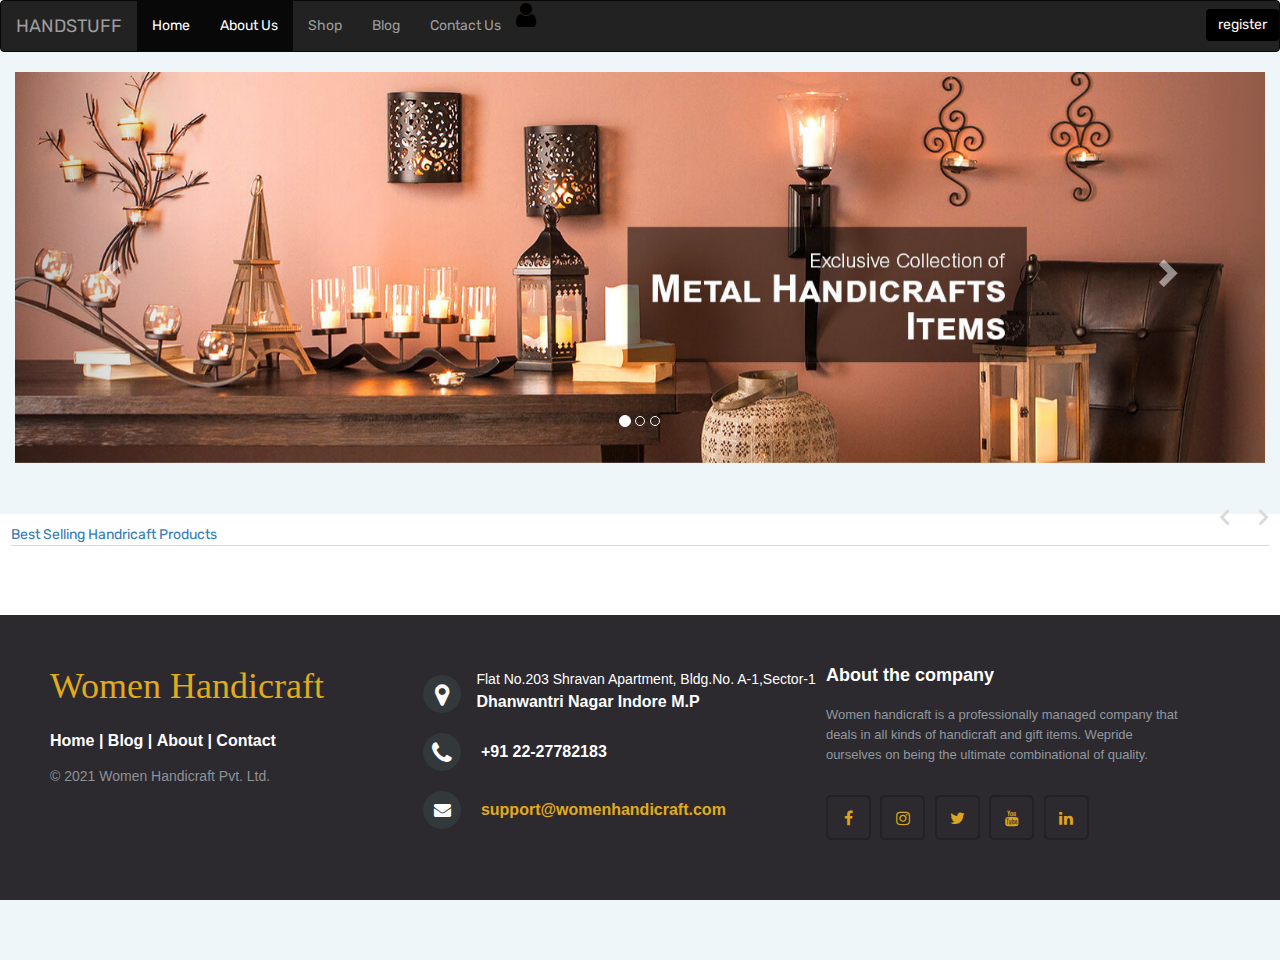
<file: index.html>
<!DOCTYPE html>
<html lang="en">

<head>
  <meta charset="utf-8">
  <title>Woman's Handicraft store</title>
  
  <link rel="stylesheet" href="https://cdnjs.cloudflare.com/ajax/libs/font-awesome/4.7.0/css/font-awesome.min.css">
  <meta charset="utf-8">
  <meta name="viewport" content="width=device-width, initial-scale=1">
   <link rel="stylesheet" href="https://maxcdn.bootstrapcdn.com/bootstrap/3.4.1/css/bootstrap.min.css">
  <script src="https://ajax.googleapis.com/ajax/libs/jquery/3.5.1/jquery.min.js"></script>
  <script src="https://maxcdn.bootstrapcdn.com/bootstrap/3.4.1/js/bootstrap.min.js"></script>
<link rel="stylesheet" href="https://use.fontawesome.com/releases/v5.7.2/css/all.css">
<link rel="stylesheet" href="style.css">
  <link rel="stylesheet" href="style.css">
  <link rel="stylesheet" href="https://cdnjs.cloudflare.com/ajax/libs/font-awesome/4.7.0/css/font-awesome.min.css">
  <link rel="stylesheet" href="https://stackpath.bootstrapcdn.com/font-awesome/4.7.0/css/font-awesome.min.css">



<link rel="stylesheet" href="https://cdnjs.cloudflare.com/ajax/libs/OwlCarousel2/2.3.4/assets/owl.carousel.min.css">
<link rel="stylesheet" href="https://cdnjs.cloudflare.com/ajax/libs/OwlCarousel2/2.3.4/assets/owl.theme.default.css">
<script src="https://cdnjs.cloudflare.com/ajax/libs/jquery/3.2.1/jquery.min.js"></script>
<script src="https://stackpath.bootstrapcdn.com/bootstrap/4.3.1/js/bootstrap.bundle.min.js"></script>
<script src="https://cdnjs.cloudflare.com/ajax/libs/OwlCarousel2/2.2.1/owl.carousel.js"></script> 
<script src="product.js"></script>

  
<nav class="navbar navbar-inverse" style="margin-bottom: -4%;">
    <div class="container-fluid">
      <div class="navbar-header">
        <a class="navbar-brand" href="#">HANDSTUFF</a>
      </div>
      <ul class="nav navbar-nav">
        <li class="active"><a href="#myCarousel">Home</a></li>
        <li class="active"><a target="_blank" href="about2.html">About Us</a></li>
        
        <li><a target="_blank" href="index1.html">Shop</a></li>
        <li><a target="_blank" href="Blog.html">Blog</a></li>
        <li><a target="_blank" href="#footer">Contact Us</a></li>
        
  
      </ul>
      <button class="btn btn-danger navbar-right" style="background-color: black; border-style:none;"><a style="color: seashell;"  href="modal.html">register</a></button>
      <i class="fa fa-user fa-2x"></i>
    </div>
  </nav>
  <marquee width="100%" direction="left" height="15px" behavior="alternative" scrollamount='10'
      style="color:red; font-size: 15px; text-align: center; word-spacing:1.6em; line-height: 1.2;" >
     <b> ******************* Welcome To Our Woman's Handicraft store *******************</b>
    </marquee>
  
<div class="container-fluid">

  <div id="myCarousel" class="carousel slide" data-ride="carousel">
    <ol class="carousel-indicators">
      <li data-target="#myCarousel" data-slide-to="0" class="active"></li>
      <li data-target="#myCarousel" data-slide-to="1"></li>
      <li data-target="#myCarousel" data-slide-to="2"></li>
    </ol>

    <!-- Wrapper for slides -->
    <div class="carousel-inner">
      <div class="item active">
        <img id="#home" src=" handicraft2.jpg" alt="Los Angeles" style="width:100%;">
      </div>

      <div class="item">
        <img src="bg2.jpg" alt="Chicago" style="width: 100%; height:350px">
        <h5 style="position: absolute; top: 1%; right:2%; color: white; word-spacing: 1em;letter-spacing:0.5em; border: 2px solid white; border-radius:5px; height: 30px; font-size: medium; line-height: 1.5; padding-left: 3px; background-color: orange;"><b> Handicraft best items</b></h5>
      </div>
    
      <div class="item">
        <img src="handicraft2.jpg" alt="New york" style="width:100%;">
      </div>



      <div class="item">
        <img src="bg2.jpg" alt="New york" style="width:100%; height: 350px;">
        <h5 style="position: absolute; top: 1%; right:2%; color: white; word-spacing: 1em;letter-spacing:0.5em; border: 2px solid white; border-radius:5px; height: 30px; font-size: medium; line-height: 1.5; padding-left: 3px; background-color: orange;"><b> Handicraft best items</b></h5>
       
      </div>
    </div>



    <!-- Left and right controls -->
    <a class="left carousel-control" href="#myCarousel" data-slide="prev">
      <span class="glyphicon glyphicon-chevron-left"></span>
      <span class="sr-only">Previous</span>
    </a>
    <a class="right carousel-control" href="#myCarousel" data-slide="next">
      <span class="glyphicon glyphicon-chevron-right"></span>
      <span class="sr-only">Next</span>
    </a>
  </div>
</div>

<div class="bbb_viewed">

    <div class="container-fluid">
        <div class="row">
            <div class="col">
                <div class="bbb_main_container">
                    <div class="bbb_viewed_title_container">
                        
                            <li><a href="#">Best Selling  Handricaft Products</a></li>
                        <div class="bbb_viewed_nav_container">
                            <div class="bbb_viewed_nav bbb_viewed_prev"><i class="fas fa-chevron-left"></i></div>
                            <div class="bbb_viewed_nav bbb_viewed_next"><i class="fas fa-chevron-right"></i></div>
                        </div>
                    </div>

                    <div class="bbb_viewed_slider_container">





                        <div class="owl-carousel owl-theme bbb_viewed_slider">
                            <div class="owl-item">
                                <div class="bbb_viewed_item discount d-flex flex-column align-items-center justify-content-center text-center">
                                    <div class="bbb_viewed_image"><img src="craft2.jpeg" height="170px" alt=""></div>
                                    <div class="bbb_viewed_content text-center">
                                        <div id="myCarousel" class="carousel slide" data-ride="carousel" data-interval="700">
                                        <div class="bbb_viewed_price">₹500<span>₹1000</span></div>
                                        <div class="bbb_viewed_name"><a href="index1.html"> Jute Handmade Bag</a></div>
                                    </div>
                                </div>
                                    <ul class="item_marks">
                                        <li class="item_mark item_discount">15%</li>
                                        <li class="item_mark item_new">new</li>
                                    </ul>
                                </div>
                            </div>
                            <div class="owl-item">
                                <div class="bbb_viewed_item d-flex flex-column align-items-center justify-content-center text-center">

<div id="myCarousel" class="carousel slide" data-ride="carousel" data-interval="2500">


                                    <div class="bbb_viewed_image"><img src="downl.jpg" alt=""></div>
                                    <div class="bbb_viewed_content text-center">

                                        <div class="bbb_viewed_price">₹1500</div>
                                        <div class="bbb_viewed_name"><a href="index2.html">Home Decoration Item</a></div>
                                    </div>
                                    <ul class="item_marks">
                                        <li class="item_mark item_discount">5%</li>
                                        <li class="item_mark item_new">new</li>
                                    </ul>
                                </div>
                            </div>
                        </div>
                            <div class="owl-item">
                                <div class="bbb_viewed_item d-flex flex-column align-items-center justify-content-center text-center">
                                    <div class="bbb_viewed_image"><img src="aksdjfg.jpg">
                                        <div class="bbb_viewed_price">₹2000</div>
                                        <div class="bbb_viewed_name"><a href="index3.html">Colorfull wall scenery</a></div>
                                    </div>
                                    <ul class="item_marks">
                                        <li class="item_mark item_discount">10%</li>
                                        <li class="item_mark item_new">new</li>
                                    </ul>
                                </div>
                            </div>
                        
                            <div class="owl-item">
                                <div class="bbb_viewed_item discount d-flex flex-column align-items-center justify-content-center text-center">
                                    <div class="bbb_viewed_image"><img src="colourful-crystal-soil.jpeg" alt=""></div>
                                    <div class="bbb_viewed_content text-center">
                                        <div class="bbb_viewed_price">₹1500<span>₹2000</span></div>
                                        <div class="bbb_viewed_name"><a href="index4.html">Soil Decoration Item</a></div>
                                    </div>
                                    <ul class="item_marks">
                                        <li class="item_mark item_discount">20%</li>
                                        <li class="item_mark item_new">new</li>
                                    </ul>
                                </div>
                            </div>
                            <div class="owl-item">
                                <div class="bbb_viewed_item d-flex flex-column align-items-center justify-content-center text-center">
                                    <div class="bbb_viewed_image"><img src="wicker-basket-handcraft-de.jpg" alt=""></div>
                                    <div class="bbb_viewed_content text-center">
                                        <div class="bbb_viewed_price">₹600</div>
                                        <div class="bbb_viewed_name"><a href="index5.html">bamboo basket</a></div>
                                    </div>
                                    <ul class="item_marks">
                                        <li class="item_mark item_discount">25%</li>
                                        <li class="item_mark item_new">new</li>
                                    </ul>
                                </div>
                            </div>
                        </div>
                    </div>
                </div>
            </div>
        </div>
    </div>
</div>

  </br></br>
  <footer class="footer-distributed">

    <div  id='footer' class="footer-left">
  
        <h3><span>Women Handicraft</span></h3>

        <p class="footer-links">
            <a href="C:\MainProject\Womans_HandiCraft\index.html">Home</a>
            |
            <a href="C:\MainProject\Womans_HandiCraft\css\Blog.html">Blog</a>
            |
            <a href="#">About</a>
            |
            <a href="C:\MainProject\Womans_HandiCraft\html\Contact.html">Contact</a>
        </p>

        <p class="footer-company-name">© 2021 Women Handicraft Pvt. Ltd.</p>
    </div>

    <div class="footer-center">
        <div style="display: inline-flex;">
            <i  class="fa fa-map-marker"></i>
              <p><span>Flat No.203 Shravan Apartment,
                 Bldg.No. A-1,Sector-1</span>
                Dhanwantri Nagar Indore M.P</p>
        </div>

        <div>
            <i class="fa fa-phone"></i>
            <p>+91 22-27782183</p>
        </div>
        <div>
            <i class="fa fa-envelope"></i>
            <p><a href="mailto:support@womenhandicraft.com">support@womenhandicraft.com</a></p>
        </div>
    </div>
    <div class="footer-right">
        <p class="footer-company-about">
            <span>About the company</span>
        Women handicraft is a professionally managed company that deals in all kinds of handicraft and gift items. Wepride ourselves on being the ultimate combinational of quality.</p>
        <div class="media-icons">
          <a href="#"><i class="fa fa-facebook-f fa-1x"></i></a>
          <a href="#"><i class="fa fa-instagram"></i></a>
          <a href="#"><i class="fa fa-twitter"></i></a>
          <a href="#"><i class="fa fa-youtube"></i></a>
          <a href="#"><i class="fa fa-linkedin in"></i></a>
        </div>
        
        <!-- <div class="footer-icons">
            <a href="#"><i class="fa fa-facebook"></i></a>
            <a href="#"><i class="fa fa-twitter"></i></a>
            <a href="#"><i class="fa fa-instagram"></i></a>
            <a href="#"><i class="fa fa-linkedin"></i></a>
            <a href="#"><i class="fa fa-youtube"></i></a>
        
        </div> -->
    </div>
</footer>

</div>




</body>

</html>
</file>
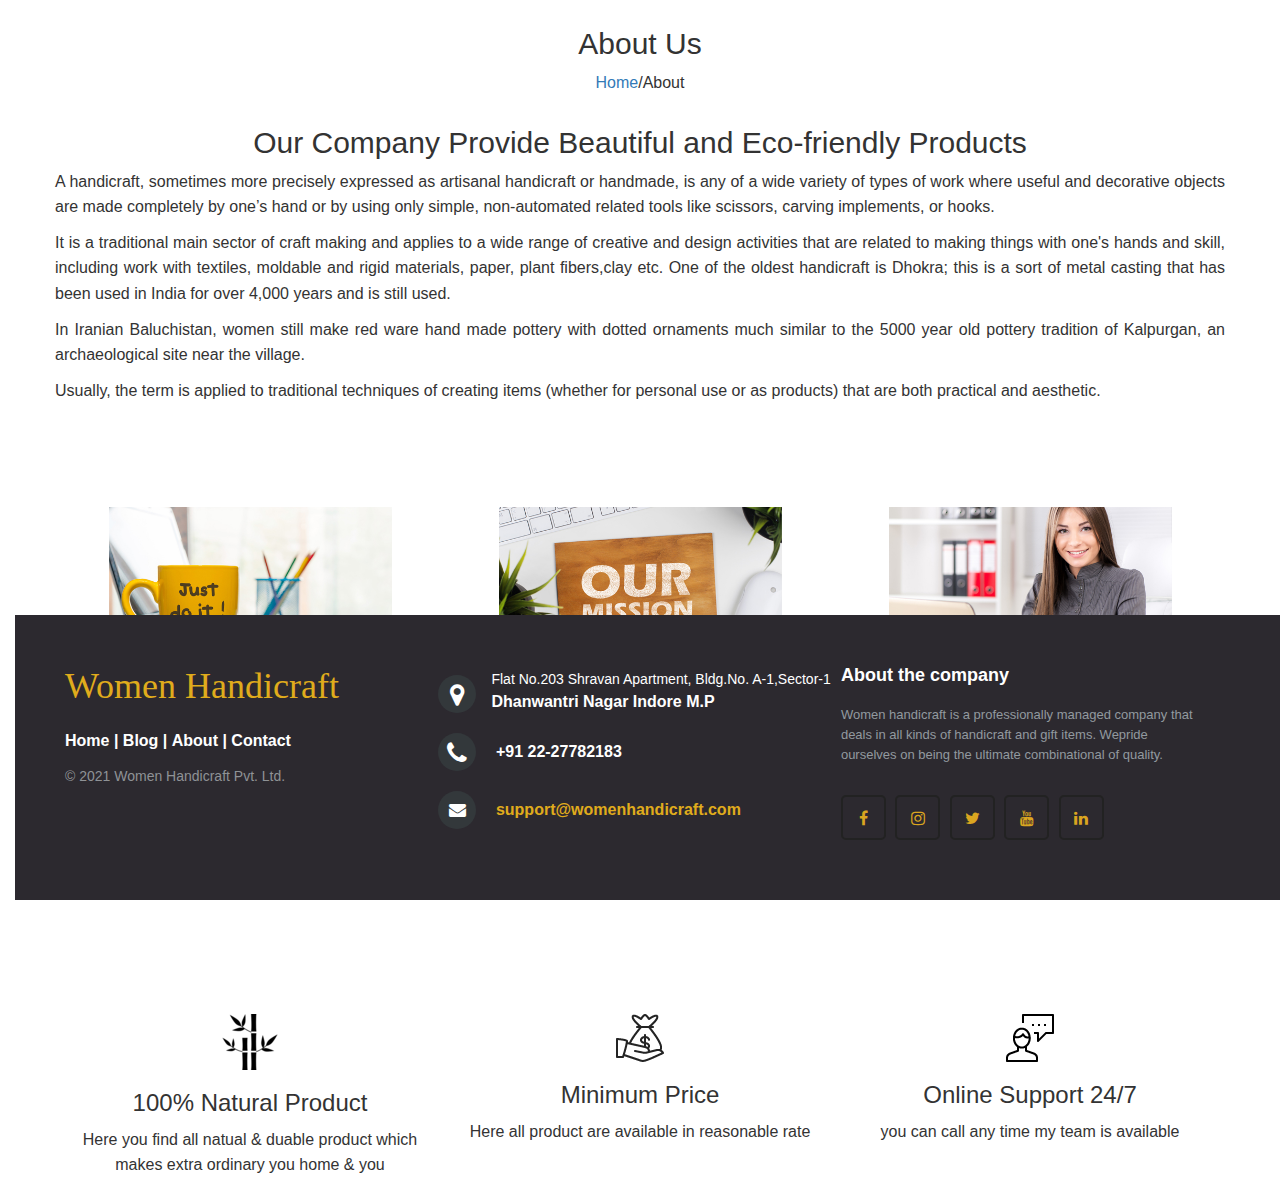
<file: about2.html>
<!DOCTYPE html>
<html lang="en">
<head>
  <title>About Us</title>
  <meta charset="utf-8">
  <meta name="viewport" content="width=device-width, initial-scale=1">
  <link rel="stylesheet" href="https://maxcdn.bootstrapcdn.com/bootstrap/3.4.1/css/bootstrap.min.css">
  <script src="https://ajax.googleapis.com/ajax/libs/jquery/3.5.1/jquery.min.js"></script>
  <script src="https://maxcdn.bootstrapcdn.com/bootstrap/3.4.1/js/bootstrap.min.js"></script>
    <link rel="stylesheet" href="about.css">
    <link rel="stylesheet" href="https://cdnjs.cloudflare.com/ajax/libs/font-awesome/4.7.0/css/font-awesome.min.css">

</head>
<body>
  <div class="container-fluid">
  <div class="container text-center" style="background-image: url('C:\MainProject\Womans_HandiCraft\img\about-us-policy-bg.jpg'); margin-top:7px;">

 <h2>About Us</h2>
      <p><a href="index.html">Home</a>/About</p>
</div> 
  
<div class="container text-center">
    
      <h2>Our Company Provide Beautiful and Eco-friendly Products</h2>
      
    </div>
<div class="container" style="text-align:justify;">
    <div class="row" >
      <p >A handicraft, sometimes more precisely expressed as artisanal handicraft or handmade, is any of a wide variety of types of work where useful and decorative objects are made completely by one’s hand or by using only simple, non-automated related tools like scissors, carving implements, or hooks.<p> It is a traditional main sector of craft making and applies to a wide range of creative and design activities that are related to making things with one's hands and skill, including work with textiles, moldable and rigid materials, paper, plant fibers,clay etc. One of the oldest handicraft is Dhokra; this is a sort of metal casting that has been used in India for over 4,000 years and is still used. </p><p>In Iranian Baluchistan, women still make red ware hand made pottery with dotted ornaments much similar to the 5000 year old pottery tradition of Kalpurgan, an archaeological site near the village. </p><p>Usually, the term is applied to traditional techniques of creating items (whether for personal use or as products) that are both practical and aesthetic.</p>
    </div>
</div>
<div class="container" style="margin-top: 94px;">
    <div class="row">
      <div class="col-md-4" style="text-align:center;">
        <img   style="height: auto; width: 283px;" src="about2 (1).jpg" class="img-fluid">
        <h3 >What do We do?</h3>
        <p>We are leading Exporters and suppliers of Handicraft. We are the suppliers of Rajasthan, Assam, Tripura, and West Bengal handicraft items. We have resources, facilities, and to respond to the need of any customer, from end-user to bulk buyer.</p>
      </div>

      <div class="col-md-4" style="text-align:center;">
        <img  style="height: auto;
    width: 283px;"  src="about2(2).jpg" class="img-fluid">
         <h3>Our Mission</h3>
        <p>Our  Mission is to Promote Quality Handmade Products Worldwide & to provide business to craftsmen and uplift the living standard of Indian artisans & provide free education to SFH artisan's children.</p>
      </div>

      <div class="col-md-4" style="text-align:center;">
        <img style="height: auto;
    width: 283px;" src="about3(3).jpg" class="img-fluid">
     <h3>History Of US</h3>
        <p>Handicrafts are amongst the oldest traditions in the world. Among the many handicrafts around the world, Indian Handicrafts Items goes back to one of the oldest civilisations in the world, the Indus Valley Civilization</p>
      </div>
    </div>
  </div>
<div class="container" style="background-image: url('C:\MainProject\Womans_HandiCraft\img\about-us-policy-bg.jpg'); margin-top: 85px;">
    <div class="row" style="padding-top: 24px;">
      <div class="col-md-4" style="text-align:center;">
    <img  src="bmboopng1.png" class="img-fluid">
    <h3>100% Natural Product</h3>
<p>Here you find all natual & duable product which makes extra ordinary you home & you</p>
    </div>


  <div class="col-md-4" style="text-align:center;">
    <img src="About_icon2.png" class="img-fluid">
    <h3>Minimum Price</h3>
<p>Here all product are available in reasonable rate</p>
    </div>

    <div class="col-md-4" style="text-align:center;">
    <img src="About_icon3.png" class="img-fluid">
    <h3>Online Support 24/7</h3>
<p>you can call any time my team is available</p>
    </div>
</div>



</div>

<footer class="footer-distributed">

            <div class="footer-left">
          
                <h3><span>Women Handicraft</span></h3>

                <p class="footer-links">
                    <a href="index.html">Home</a>
                    |
                    <a href="Blog.html">Blog</a>
                    |
                    <a href="#">About</a>
                    |
                    <a href="Contact.html">Contact</a>
                </p>

                <p class="footer-company-name">© 2021 Women Handicraft Pvt. Ltd.</p>
            </div>

            <div class="footer-center">
                <div style="display: inline-flex;">
                    <i  class="fa fa-map-marker"></i>
                      <p><span>Flat No.203 Shravan Apartment,
                         Bldg.No. A-1,Sector-1</span>
                        Dhanwantri Nagar Indore M.P</p>
                </div>

                <div>
                    <i class="fa fa-phone"></i>
                    <p>+91 22-27782183</p>
                </div>
                <div>
                    <i class="fa fa-envelope"></i>
                    <p><a href="mailto:support@womenhandicraft.com">support@womenhandicraft.com</a></p>
                </div>
            </div>
            <div class="footer-right">
                <p class="footer-company-about">
                    <span>About the company</span>
                Women handicraft is a professionally managed company that deals in all kinds of handicraft and gift items. Wepride ourselves on being the ultimate combinational of quality.</p>
                <div class="media-icons">
                  <a href="#"><i class="fa fa-facebook-f fa-1x"></i></a>
                  <a href="#"><i class="fa fa-instagram"></i></a>
                  <a href="#"><i class="fa fa-twitter"></i></a>
                  <a href="#"><i class="fa fa-youtube"></i></a>
                  <a href="#"><i class="fa fa-linkedin in"></i></a>
                </div>
                
                <!-- <div class="footer-icons">
                    <a href="#"><i class="fa fa-facebook"></i></a>
                    <a href="#"><i class="fa fa-twitter"></i></a>
                    <a href="#"><i class="fa fa-instagram"></i></a>
                    <a href="#"><i class="fa fa-linkedin"></i></a>
                    <a href="#"><i class="fa fa-youtube"></i></a>
                
                </div> -->
            </div>
        </footer>
    
</div>


</body>
</html>
</file>
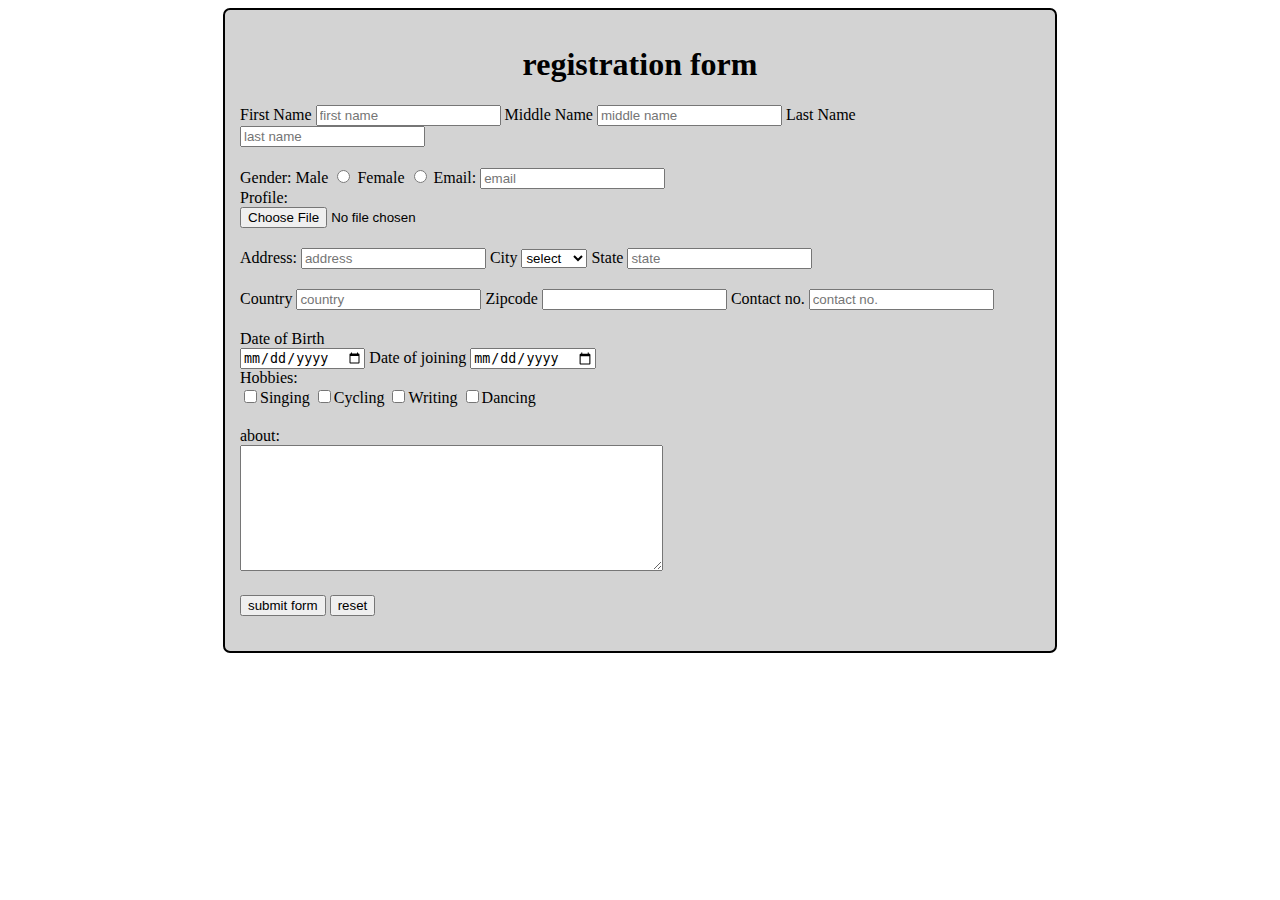
<file: assigment2.html>
<!DOCTYPE html>
<html lang="en">

<head>
    <meta charset="UTF-8">
    <meta http-equiv="X-UA-Compatible" content="IE=edge">
    <meta name="viewport" content="width=device-width, initial-scale=1.0">
    <title>Document</title>
    <style>
        label {
            display: block;
        }

        .container {
            border: 2px solid black;
            background-color: lightgray;
            padding: 15px;
            width: 800px;
            margin: auto;
            border-radius: 7px;
        }

        h1 {
            text-align: center;
        }

        div {
            margin-bottom: 20px;
        }
    </style>
</head>

<body>
    <div class='container'>
        <h1>registration form</h1>
        <form action="" method="POST">
            <div>
                <label for='name' style="display: inline" ;>First Name</label>
                <input type='text' id='name' placeholder='first name' required />

                <label style="display: inline" ;> Middle Name</label>
                <input type='text' placeholder='middle name' />

                <label style="display: inline-block" ;>Last Name</label>
                <input style='display: inline' ; type='text' placeholder='last name' required />
            </div>

            <div>
                <label style="display: inline" ;>Gender:</label>
                <label for='male' style="display: inline;">Male</label>
                <input type='radio' id='male' name="gender" required />
                <label for='female' style="display: inline;">Female </label>
                <input type='radio' name="gender" id='female' />
                <label for='email' style="display: inline" ;>Email:</label>
                <input placeholder='email' type='email' id="email" required /></br>
                <label>Profile:</label>
                <input type='file' />
            </div>
            <div>
                <label style="display: inline" ; for='address'>Address:</label>
                <input id='address' type='text' placeholder='address' required />
                <label style="display: inline" ; for="cars">City</label>
                <select name="city" id='city'>
                    <!--Size="4"-->
                    <option selected>select</option>
                    <option>Bhopal</option>
                    <option>Surat</option>
                    <option>Vidisha</option>
                    <option>Indore</option>
                </select>
                <label for='State' style="display: inline" ;>State</label>
                <input placeholder='state' type='text' id='State' required />
            </div>
            <div>
                <label style="display: inline" ; for='country:'>Country</label>
                <input placeholder='country' id='country' type='text' required />
                <label style="display: inline" ; for='code'>Zipcode</label>
                <input type='text' id='code' required />
                <label style="display: inline" ; for='no'>Contact no.</label>
                <input placeholder='contact no.' type='text' id='no' required />

            </div>
            <div>
                <label>Date of Birth</label>
                <input placeholder='dd/mm/yy' type='date' required />
                <label for='join' style="display: inline" ;>Date of joining</label>
                <input id='join' placeholder='dd/mm/yy' type='date' required />
                <label>Hobbies:</label>
                <input type="checkbox" name="" value="Singing" />Singing
                <input type="checkbox" name="" value="Cycling" />Cycling
                <input type="checkbox" name="" value="Writing" />Writing
                <input type="checkbox" name="" value="Dancing" />Dancing
            </div>
            <div>


                <label for='about'>about:</label>
                <textarea id='about' name="message" rows="8" cols="50"></textarea>


            </div>
            <div>
                <input type="submit" value="submit form" />
                <button type='reset'>reset</button>
            </div>

        </form>
    </div>
</body>

</html>
</file>
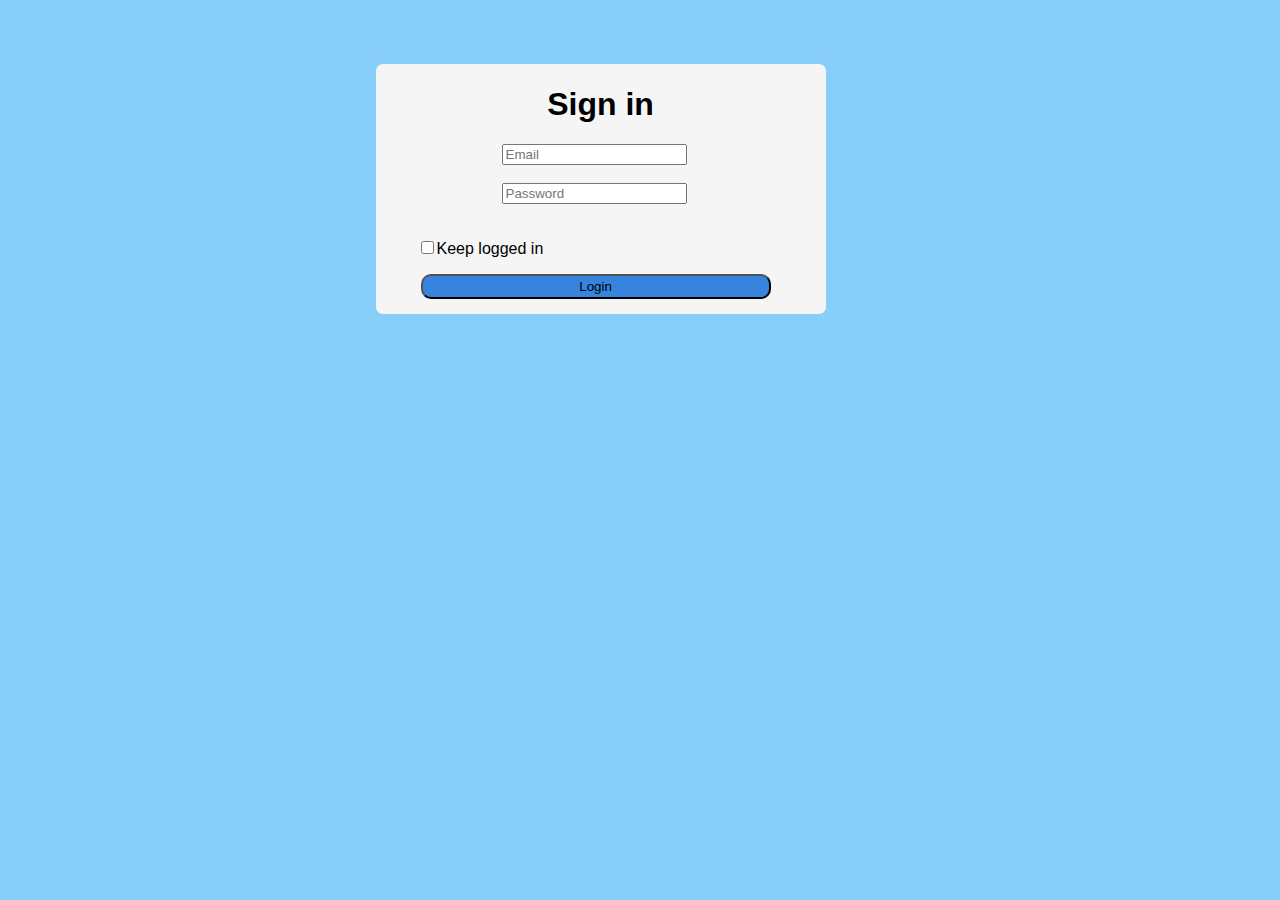
<file: assignment3.html>
<!DOCTYPE html>
<html lang="en">
<head>
    <meta charset="UTF-8">
    <meta http-equiv="X-UA-Compatible" content="IE=edge">
    <meta name="viewport" content="width=device-width, initial-scale=1.0">
    <title>Document</title>
    <style>
        body{
            background-color: lightskyblue;
        }
    
        .input-box{
            display:block;
            margin-left: 28%;
        }
        input{
            margin-left: 10%;
        
        }
        .container{
            background-color: whitesmoke;
            width:450px;
            height: 250px;
            margin-left:29%;
            margin-top:5%;
            font-family:  sans-serif;
            border:1px solid lightskyblue;
            border-radius: 8px;
        
        }
        
        button{
            width:350px;
            margin-left: 10%;
            border-radius:10px;
            height:25px;
            background-color: rgb(54, 132, 221);
        }
        h1{
            text-align: center;
        }
            
    </style>
</head>


<body>
    <div class='container'>
        <h1> Sign in</h1>
        <form action="findex.html">

            <input type='email' class='input-box' placeholder="Email"></br>
            <input type='password' class='input-box' placeholder="Password" ></br>
            <p><span><input type="checkbox" style="display:inline;"></span>Keep logged in</p>
            <button >Login</button>



        </form>

    </div>

</body>

</html>
</file>
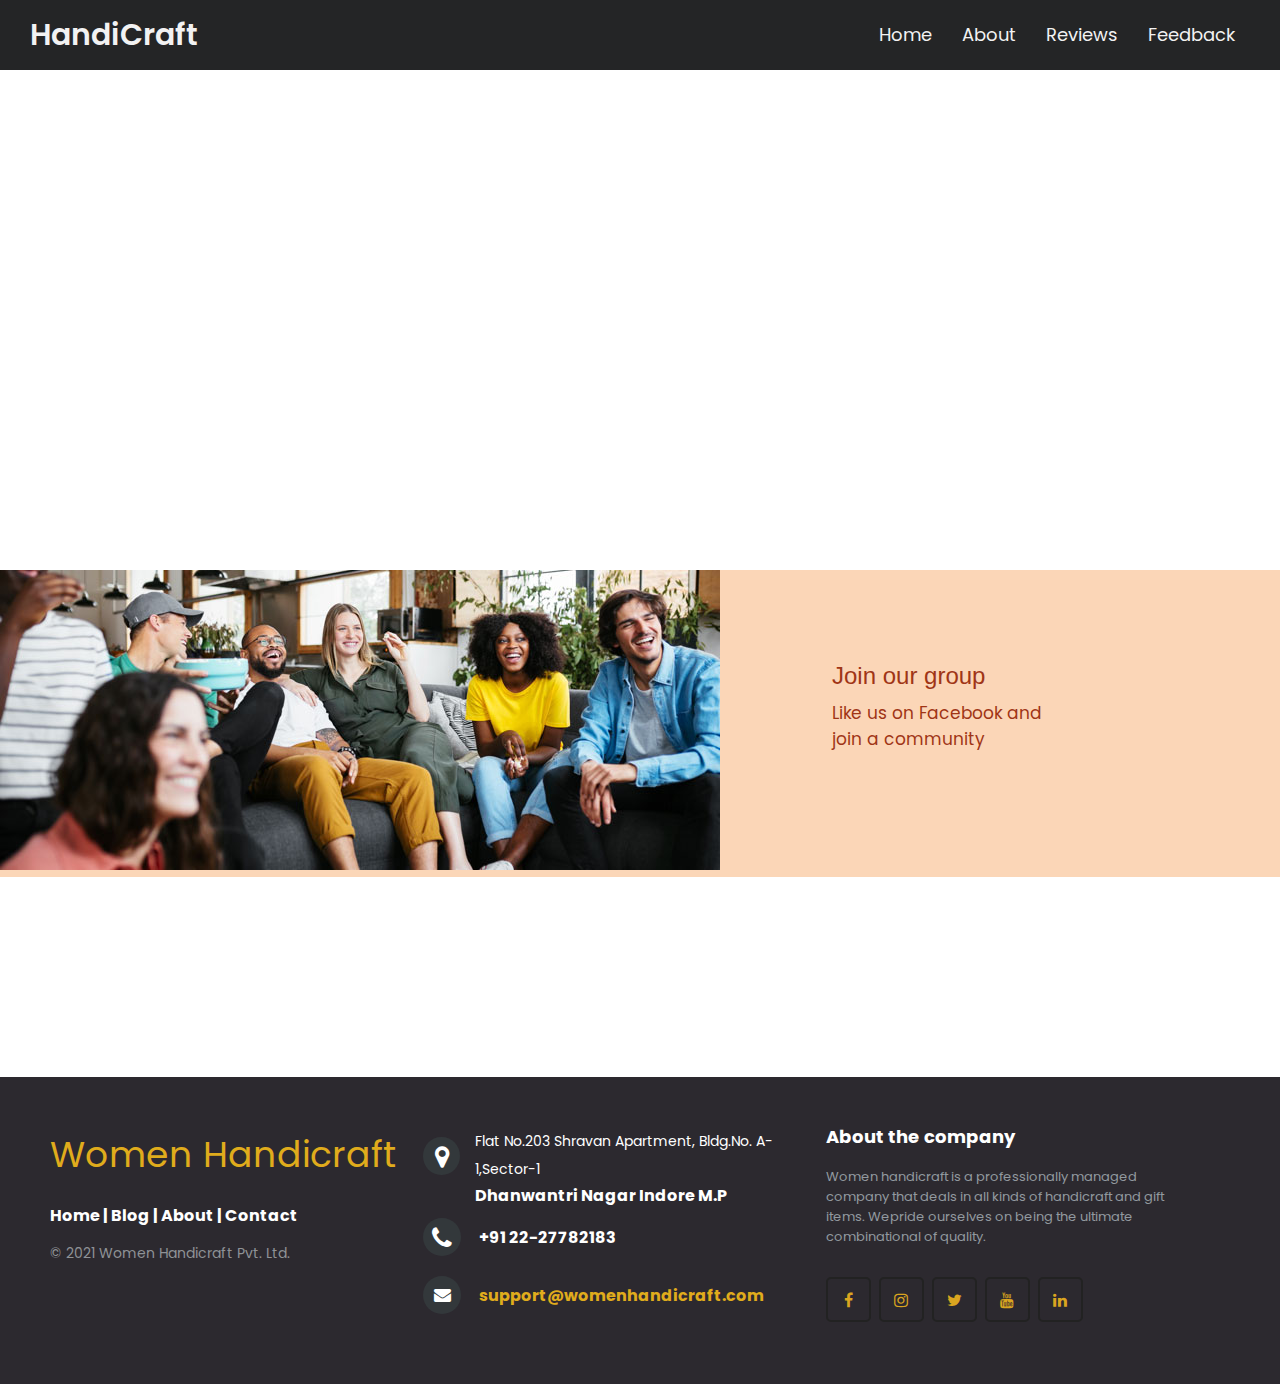
<file: Blog.html>
<!DOCTYPE html>
<html lang="en">
<head>
    <link rel="stylesheet" href="Blog.css">
    <link rel="stylesheet" href="https://use.fontawesome.com/releases/v5.15.3/css/all.css" integrity="sha384-SZXxX4whJ79/gErwcOYf+zWLeJdY/qpuqC4cAa9rOGUstPomtqpuNWT9wdPEn2fk" crossorigin="anonymous">
    <link rel="stylesheet" href="https://cdnjs.cloudflare.com/ajax/libs/font-awesome/4.7.0/css/font-awesome.min.css">
</head>
<body>
  <nav>
    <div class="wrapper">
      <div class="logo">HandiCraft</div>

      <ul class="nav-links">

        <li><a href="index.html">Home</a></li>

        <li><a href="about2.html">About</a></li>

        <li><a target="_blank"href="Reviews.html">Reviews</a></li>

        <li><a target="_blank" href="Feedback2.html">Feedback</a></li>
      </ul>
    </div>
  </nav>


  <div class="image">
    <img src="grp.jpg" alt="">
    <div class="text-field">Join our group
      <p>Like us on Facebook and join a community</p>
      <a href="https://www.facebook.com"><i class="far fa-arrow-alt-circle-right"></i></a>
    </div>
  </div>


  <footer class="footer-distributed">

    <div  id='footer' class="footer-left">
  
        <h3><span>Women Handicraft</span></h3>

        <p class="footer-links">
            <a href="C:\MainProject\Womans_HandiCraft\index.html">Home</a>
            |
            <a href="C:\MainProject\Womans_HandiCraft\css\Blog.html">Blog</a>
            |
            <a href="#">About</a>
            |
            <a href="C:\MainProject\Womans_HandiCraft\html\Contact.html">Contact</a>
        </p>

        <p class="footer-company-name">© 2021 Women Handicraft Pvt. Ltd.</p>
    </div>

    <div class="footer-center">
        <div style="display: inline-flex;">
            <i  class="fa fa-map-marker"></i>
              <p><span>Flat No.203 Shravan Apartment,
                 Bldg.No. A-1,Sector-1</span>
                Dhanwantri Nagar Indore M.P</p>
        </div>

        <div>
            <i class="fa fa-phone"></i>
            <p>+91 22-27782183</p>
        </div>
        <div>
            <i class="fa fa-envelope"></i>
            <p><a href="mailto:support@womenhandicraft.com">support@womenhandicraft.com</a></p>
        </div>
    </div>
    <div class="footer-right">
        <p class="footer-company-about">
            <span>About the company</span>
        Women handicraft is a professionally managed company that deals in all kinds of handicraft and gift items. Wepride ourselves on being the ultimate combinational of quality.</p>
        <div class="media-icons">
          <a href="#"><i class="fa fa-facebook-f fa-1x"></i></a>
          <a href="#"><i class="fa fa-instagram"></i></a>
          <a href="#"><i class="fa fa-twitter"></i></a>
          <a href="#"><i class="fa fa-youtube"></i></a>
          <a href="#"><i class="fa fa-linkedin in"></i></a>
        </div>
        
        <!-- <div class="footer-icons">
            <a href="#"><i class="fa fa-facebook"></i></a>
            <a href="#"><i class="fa fa-twitter"></i></a>
            <a href="#"><i class="fa fa-instagram"></i></a>
            <a href="#"><i class="fa fa-linkedin"></i></a>
            <a href="#"><i class="fa fa-youtube"></i></a>
        
        </div> -->
    </div>
</footer>

</div>


</body>
</html>
</file>
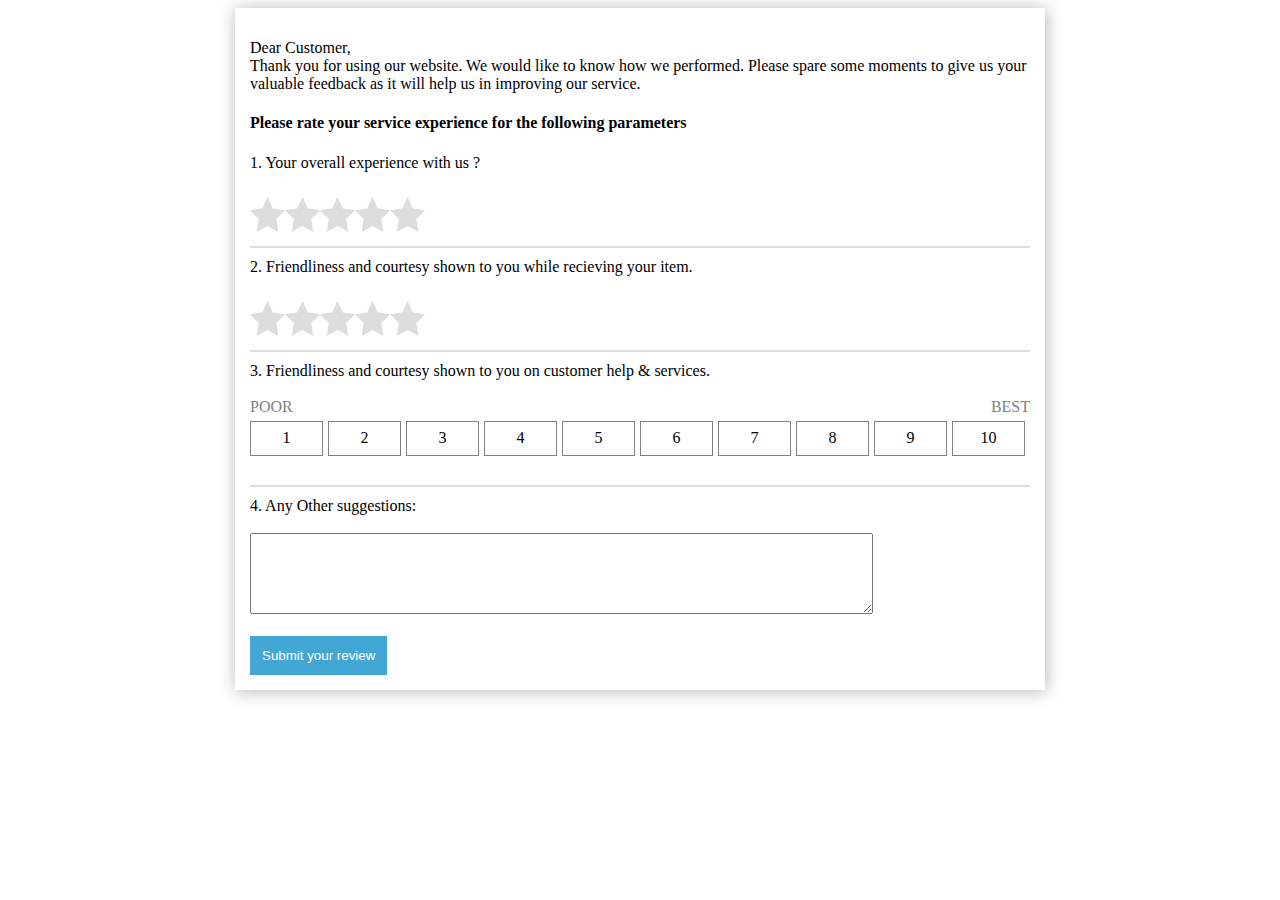
<file: Feedback2.html>
<!DOCTYPE html>
<html lang="en">

<head>
  <link rel="stylesheet" href="Feedback2.css">
</head>

<body>

  <section>
    <div class="rt-container">
      <div class="col-rt-12">
        <div class="Scriptcontent">


          <div class="feedback">
            <p>Dear Customer,<br>
              Thank you for using our website. We would like to know how we performed. Please
              spare some moments to give us your valuable feedback as it will help us in improving our service.</p>

            <h4>Please rate your service experience for the following parameters</h4>

            <form method="post" action="#">
              <label>1. Your overall experience with us ?</label><br>

              <span class="star-rating">
                <input type="radio" name="rating1" value="1"><i></i>
                <input type="radio" name="rating1" value="2"><i></i>
                <input type="radio" name="rating1" value="3"><i></i>
                <input type="radio" name="rating1" value="4"><i></i>
                <input type="radio" name="rating1" value="5"><i></i>
              </span>

              <div class="clear"></div>
              <hr class="survey-hr">
              <label>2. Friendliness and courtesy shown to you while recieving your item.</label><br>
              <span class="star-rating" required>
                <input type="radio" name="rating2" value="1"><i></i>
                <input type="radio" name="rating2" value="2"><i></i>
                <input type="radio" name="rating2" value="3"><i></i>
                <input type="radio" name="rating2" value="4"><i></i>
                <input type="radio" name="rating2" value="5"><i></i>
              </span>


              <div class="clear"></div>
              <hr class="survey-hr">
              <label>3. Friendliness and courtesy shown to you on customer help & services.</label><br><br />
              <div style="color:grey">
                <span style="float:left">
                  POOR
                </span>
                <span style="float:right">
                  BEST
                </span>

              </div>
              <span class="scale-rating">
                <label value="1">
                  <input type="radio" name="rating">
                  <label style="width:100%;"></label>
                </label>
                <label value="2">
                  <input type="radio" name="rating">
                  <label style="width:100%;"></label>
                </label>
                <label value="3">
                  <input type="radio" name="rating">
                  <label style="width:100%;"></label>
                </label>
                <label value="4">
                  <input type="radio" name="rating">
                  <label style="width:100%;"></label>
                </label>
                <label value="5">
                  <input type="radio" name="rating">
                  <label style="width:100%;"></label>
                </label>
                <label value="6">
                  <input type="radio" name="rating">
                  <label style="width:100%;"></label>
                </label>
                <label value="7">
                  <input type="radio" name="rating">
                  <label style="width:100%;"></label>
                </label>
                <label value="8">
                  <input type="radio" name="rating">
                  <label style="width:100%;"></label>
                </label>
                <label value="9">
                  <input type="radio" name="rating">
                  <label style="width:100%;"></label>
                </label>
                <label value="10">
                  <input type="radio" name="rating" value="10">
                  <label style="width:100%;"></label>
                </label>
              </span>

              <div class="clear"></div>
              <hr class="survey-hr">
              <label for="comment">4. Any Other suggestions:</label><br /><br />
              <textarea id="comment" cols="75" name="commentText" rows="5" required></textarea><br>
              <br>
              <div class="clear"></div>
              <input style="background:#43a7d5;color:#fff;padding:12px;border:0" type="submit"
                value="Submit your review">&nbsp;
            </form>
          </div>
        </div>
      </div>
    </div>
  </section>

</body>

</html>
</file>
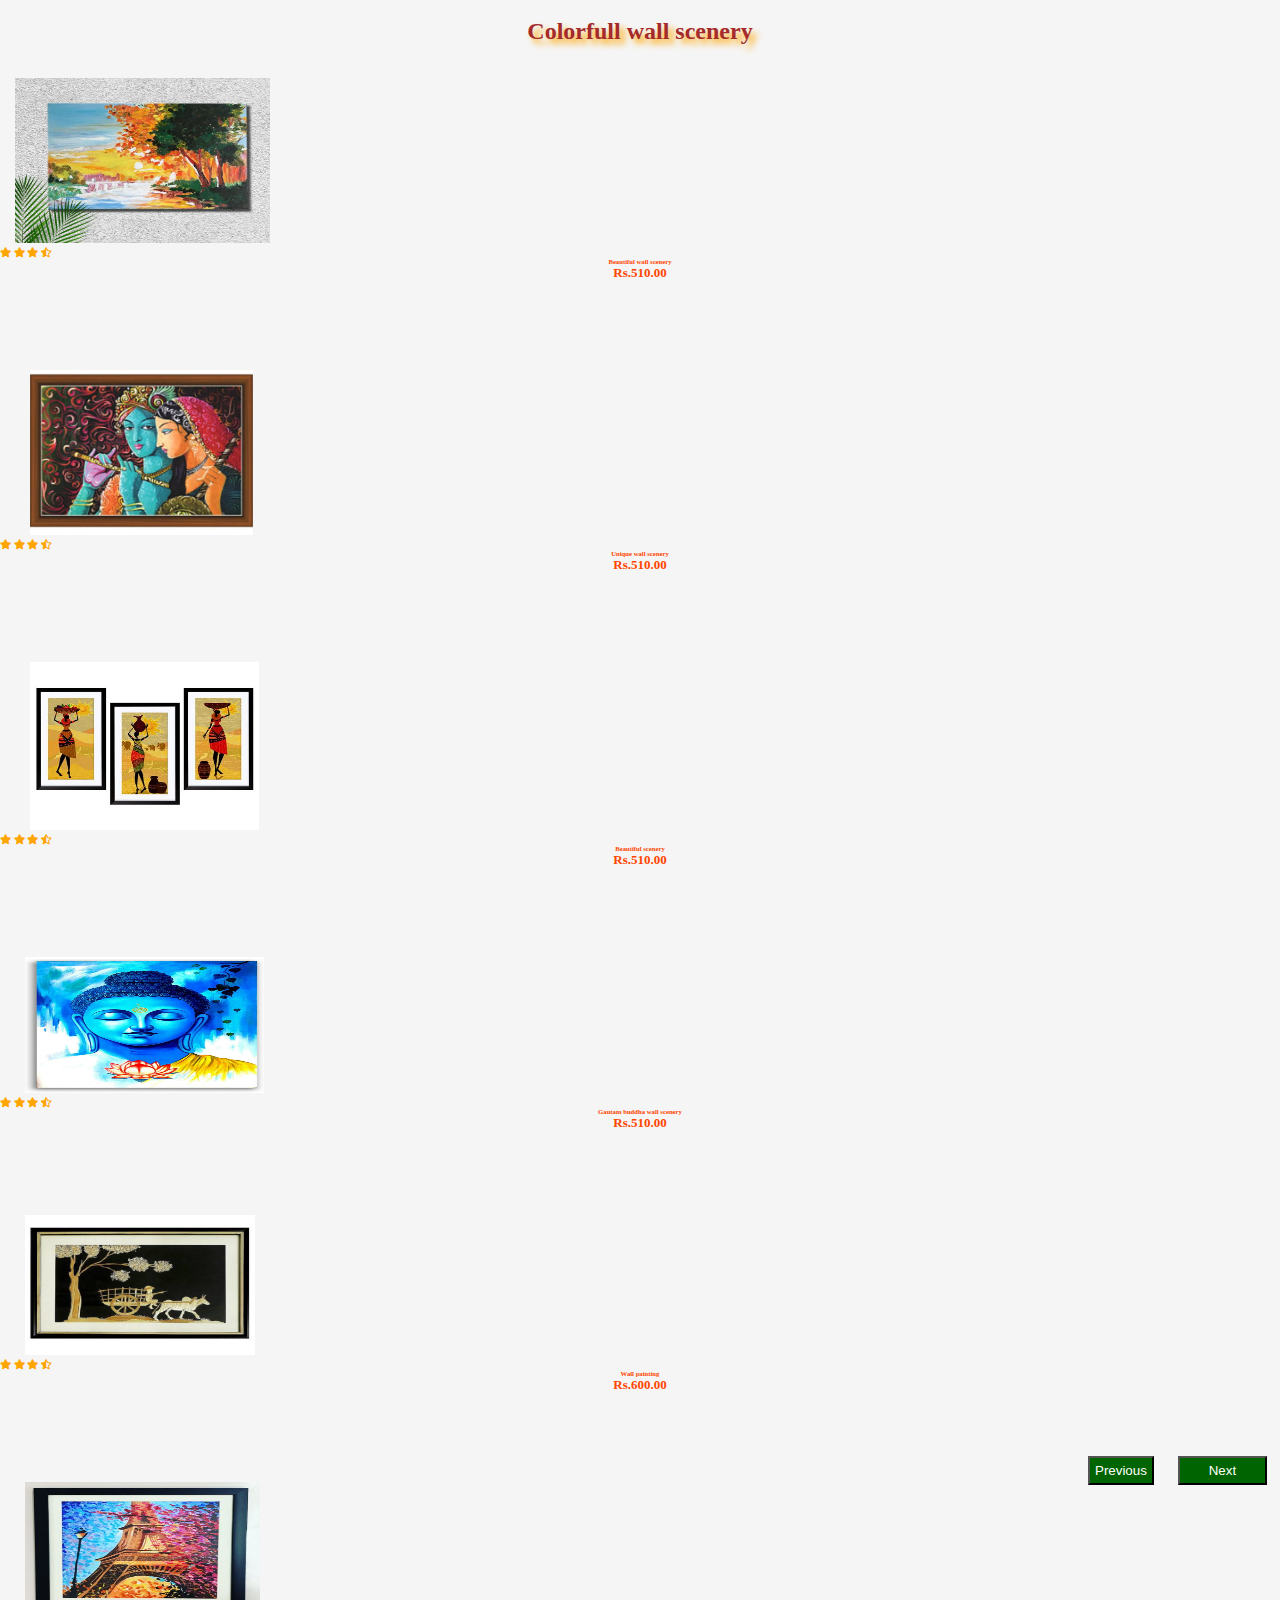
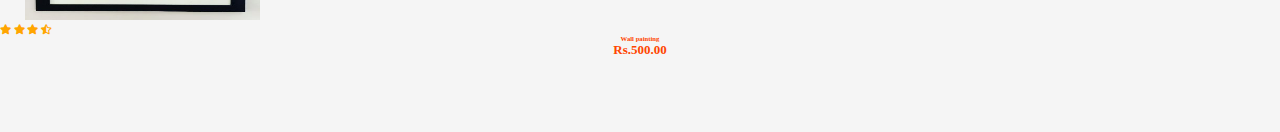
<file: index3.html>
<!DOCTYPE html>
<html lang="en">

<head>
    <meta charset="UTF-8">
    <meta http-equiv="X-UA-Compatible" content="IE=edge">
    <meta name="viewport" content="width=device-width, initial-scale=1.0">
    <link rel="stylesheet" href="https://cdnjs.cloudflare.com/ajax/libs/font-awesome/4.7.0/css/font-awesome.min.css">
    <link rel="stylesheet" href="C:\MainProject\Womans_HandiCraft\css\style1.css">
    <link rel="stylesheet" href="style1.css">
    <link rel="stylesheet" href="https://stackpath.bootstrapcdn.com/bootstrap/4.1.3/css/bootstrap.min.css"
        integrity="sha384-MCw98/SFnGE8fJT3GXwEOngsV7Zt27NXFoaoApmYm81iuXoPkFOJwJ8ERdknLPMO" crossorigin="anonymous">
    <link rel="stylesheet" href="https://cdnjs.cloudflare.com/ajax/libs/font-awesome/5.13.0/css/all.min.css"
        rel="stylesheet">
    <title>index3</title>
    <style>
        
        body {
            background-color:whitesmoke;
        }
        #btni a{
            color:white;
            text-decoration: none;
        }
        #btnm a{
            color:white;
            text-decoration: none;
        }
        h6{
            color:orangered;
        }
    </style>
</head>

<body>
</br>
<h2 style="color:brown; text-align: center; text-shadow: 5px 5px 6px orange;">Colorfull wall scenery</h2>
    <div class='container'></br>
        <div class='row'>

            <div class='col-md-4'>
                <div class='card'>
                    <img style="padding-left: 15px; padding-top: 15px;" width='270px' height="180px"
                        src='scenery1.jpeg'>
                    <div class='overlay'>
                        <button class='btn' type='button' title="Quick Shop"><i class="fa fa-eye"></i></button>
                        <button class='btn' title="Add to Wishlist" type='button'><i class="fas fa-heart"></i></button>
                        <button class='btn' type='button' title="Add to cart"><i
                                class="fa fa-shopping-cart"></i></button>
                    </div>


                    <div class='card-body text-center'>
                        <i class="fas fa-star"></i>
                        <i class="fas fa-star"></i>
                        <i class="fas fa-star"></i>
                        <i class="fas fa-star-half-alt"></i>
                        <i class="fas fa-star-o"></i>
    
                    <h6 class="card-title">

                        Beautiful wall scenery</h6>
                    <h6 class="card-text" style='font-size:13px; padding-bottom:10px;'>

                        Rs.510.00
                    </h6>
                    </div>


                </div>
            </div>

            <div class='col-md-4'>
                <div class='card'>
                    <img style="padding-left: 30px; padding-top: 15px;" width='253px' height="180px"
                        src='scenery2.jpeg'>
                    <div class='overlay'>
                        <button class='btn' type='button' title="Quick Shop"><i class="fa fa-eye"></i></button>
                        <button class='btn' title="Add to Wishlist" type='button'><i class="fas fa-heart"></i></button>
                        <button class='btn' type='button' title="Add to cart"><i
                                class="fa fa-shopping-cart"></i></button>
                    </div>


                    <div class='card-body text-center'>
                        <i class="fas fa-star"></i>
                        <i class="fas fa-star"></i>
                        <i class="fas fa-star"></i>
                        <i class="fas fa-star-half-alt"></i>
                        <i class="fas fa-star-o"></i>
                    
                    <h6 class="card-title">

                        Unique wall scenery</h6>
                        
                    <h6 class="card-text" style='font-size:13px; padding-bottom:10px;'>

                        Rs.510.00
                    </h6>
                </div>
                </div>
            </div>
            <div class='col-md-4'>
                <div class='card'>
                    <img style="padding-left: 30px; padding-top: 15px;" width='259px' height="183px" src='scenery3.jpeg'>
                    <div class='overlay'>
                        <button class='btn' type='button' title="Quick Shop"><i class="fa fa-eye"></i></button>
                        <button class='btn' title="Add to Wishlist" type='button'><i class="fas fa-heart"></i></button>
                        <button class='btn' type='button' title="Add to cart"><i
                                class="fa fa-shopping-cart"></i></button>
                    </div>


                    <div class='card-body text-center'>
                        <i class="fas fa-star"></i>
                        <i class="fas fa-star"></i>
                        <i class="fas fa-star"></i>
                        <i class="fas fa-star-half-alt"></i>
                        <i class="fas fa-star-o"></i>
                
                    <h6 class="card-title">

                        Beautiful scenery</h6>
                    <h6 class="card-text"style='font-size:13px; padding-bottom:10px;'>

                        Rs.510.00
                    </h6>
                </div>
                </div>
            </div>

            <div class='col-md-4'>
                <div class='card'>
                    <img style="padding-left: 25px; padding-top: 15px;" width='264px' height="151px" src='scenery4.jpeg'>
                    <div class='overlay'>
                        <button class='btn' type='button' title="Quick Shop"><i class="fa fa-eye"></i></button>
                        <button class='btn' title="Add to Wishlist" type='button'><i class="fas fa-heart"></i></button>
                        <button class='btn' type='button' title="Add to cart"><i
                                class="fa fa-shopping-cart"></i></button>
                    </div>


                    <div class='card-body text-center'>
                        <i class="fas fa-star"></i>
                        <i class="fas fa-star"></i>
                        <i class="fas fa-star"></i>
                        <i class="fas fa-star-half-alt"></i>
                        <i class="fas fa-star-o"></i>
                    
                    <h6 class="card-title">

                        Gautam buddha wall scenery</h6>
                    <h6 class="card-text" style='font-size:13px; padding-bottom:10px;'>

                        Rs.510.00
                    </h6>

                </div>
                </div>
            </div>

            <div class='col-md-4'>
                <div class='card'>
                    <img style="padding-left: 25px; padding-top: 10px;" width='255px' height="150px" src='scenery5.jpeg'>
                    <div class='overlay'>
                        <button class='btn' type='button' title="Quick Shop"><i class="fa fa-eye"></i></button>
                        <button class='btn' title="Add to Wishlist" type='button'><i class="fas fa-heart"></i></button>
                        <button class='btn' type='button' title="Add to cart"><i
                                class="fa fa-shopping-cart"></i></button>
                    </div>


                    <div class='card-body text-center'>
                        <i class="fas fa-star"></i>
                        <i class="fas fa-star"></i>
                        <i class="fas fa-star"></i>
                        <i class="fas fa-star-half-alt"></i>
                        <i class="fas fa-star-o"></i>
            
                    <h6 class="card-title">

                        Wall painting</h6>
                    <h6 class="card-text" style='font-size:13px; padding-bottom:10px;'>

                        Rs.600.00
                    </h6>


                </div>
                </div>
            </div>

            <div class='col-md-4'>
                <div class='card'>
                    <img  style="padding-left: 25px; padding-top: 15px;" width='260px' height="153px" src='scenery6.jpeg'>
                    <div class='overlay'>
                        <button class='btn' type='button' title="Quick Shop"><i class="fa fa-eye"></i></button>
                        <button class='btn' title="Add to Wishlist" type='button'><i class="fas fa-heart"></i></button>
                        <button class='btn' type='button' title="Add to cart"><i
                                class="fa fa-shopping-cart"></i></button>
                    </div>


                    <div class='card-body text-center'>
                        <i class="fas fa-star"></i>
                        <i class="fas fa-star"></i>
                        <i class="fas fa-star"></i>
                        <i class="fas fa-star-half-alt"></i>
                        <i class="fas fa-star-o"></i>
                
                    <h6 class="card-title">

                        Wall painting</h6>
                    <h6 class="card-text" style='font-size:13px; padding-bottom:10px;'>

                        Rs.500.00
                    </h6>

                </div>
                </div>
            </div>



        </div>
    </div>
    <button id="btni"><a href='index2.html'>Previous</ahref></button>
        <button id="btnm"><a href='index4.html'>Next</ahref></button>


</body>

</html>
</file>
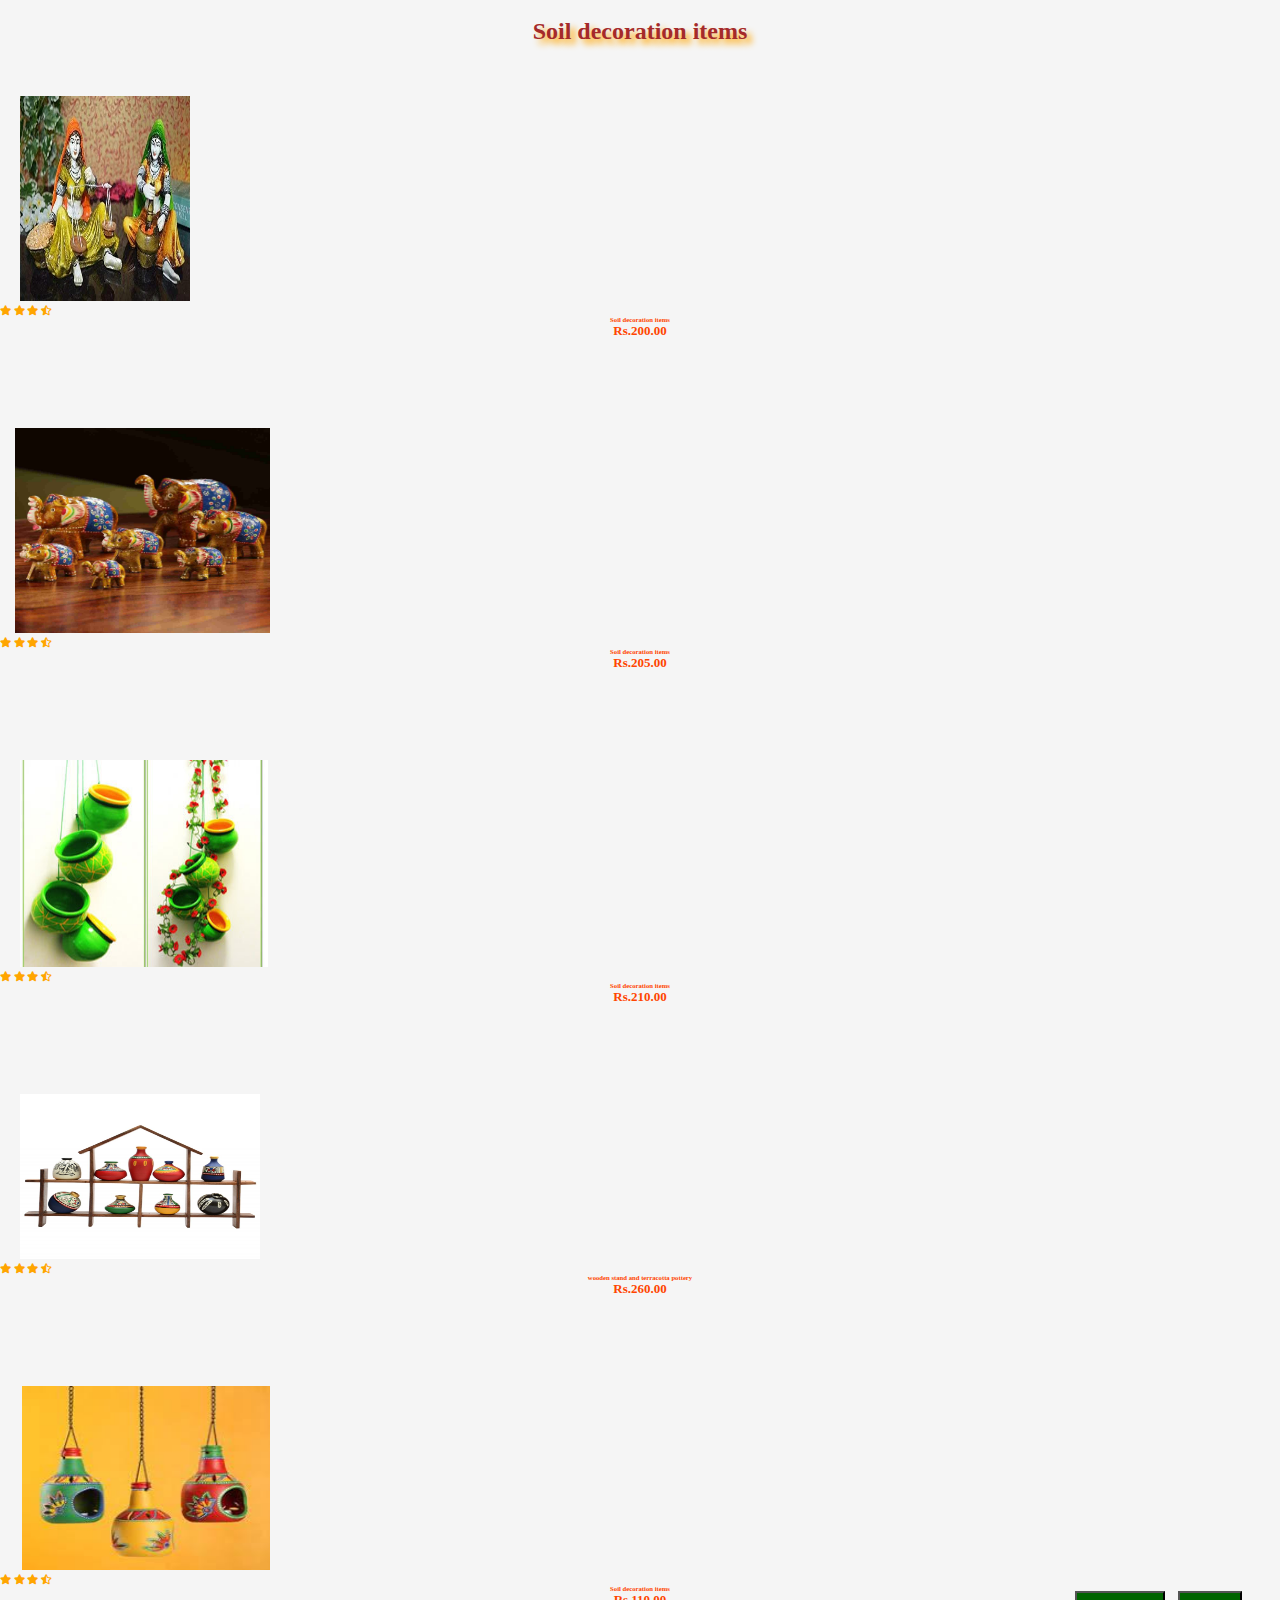
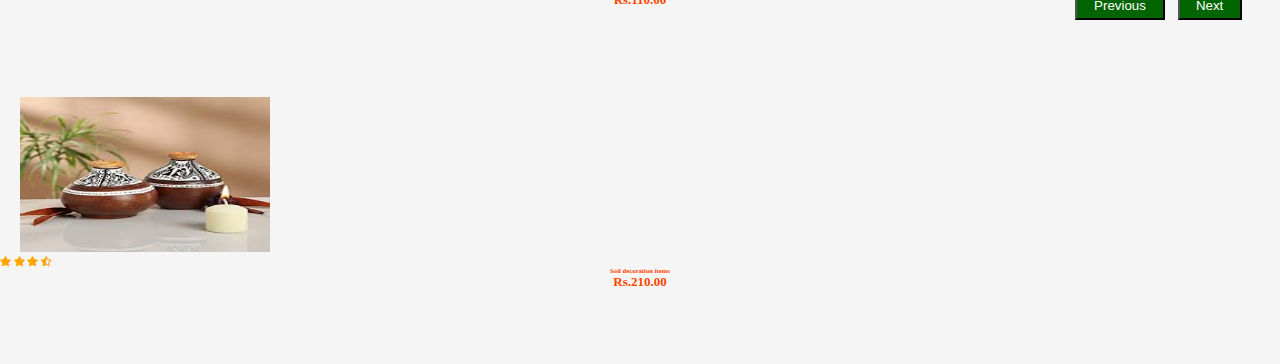
<file: index4.html>
<!DOCTYPE html>
<html lang="en">

<head>
    <meta charset="UTF-8">
    <meta http-equiv="X-UA-Compatible" content="IE=edge">
    <meta name="viewport" content="width=device-width, initial-scale=1.0">
    <link rel="stylesheet" href="https://cdnjs.cloudflare.com/ajax/libs/font-awesome/4.7.0/css/font-awesome.min.css">
    <link rel="stylesheet" href="C:\MainProject\Womans_HandiCraft\css\style1.css">
    <link rel="stylesheet" href="https://cdn.jsdelivr.net/npm/bootstrap@4.5.3/dist/css/bootstrap.min.css"
        integrity="sha384-TX8t27EcRE3e/ihU7zmQxVncDAy5uIKz4rEkgIXeMed4M0jlfIDPvg6uqKI2xXr2" crossorigin="anonymous">
    <link rel="stylesheet" href="https://cdnjs.cloudflare.com/ajax/libs/font-awesome/5.13.0/css/all.min.css"
        rel="stylesheet">
        <link rel="stylesheet" href="style1.css">
    <script src="https://code.jquery.com/jquery-3.5.1.slim.min.js"
        integrity="sha384-DfXdz2htPH0lsSSs5nCTpuj/zy4C+OGpamoFVy38MVBnE+IbbVYUew+OrCXaRkfj"
        crossorigin="anonymous"></script>
    <script src="https://cdn.jsdelivr.net/npm/popper.js@1.16.1/dist/umd/popper.min.js"
        integrity="sha384-9/reFTGAW83EW2RDu2S0VKaIzap3H66lZH81PoYlFhbGU+6BZp6G7niu735Sk7lN"
        crossorigin="anonymous"></script>
    <script src="https://cdn.jsdelivr.net/npm/bootstrap@4.5.3/dist/js/bootstrap.min.js"
        integrity="sha384-w1Q4orYjBQndcko6MimVbzY0tgp4pWB4lZ7lr30WKz0vr/aWKhXdBNmNb5D92v7s"
        crossorigin="anonymous"></script>
    <title>index4</title>
    <style>
        body {
            background-color: whitesmoke;
        }
        h6{
            color:orangered;
        }

        #btnu a {
            color: white;
            text-decoration: none;
        }
        #btn1 a{
            color:white;
            text-decoration: none;
        }
    </style>
</head>

<body>
    </br>
    <h2 style="color:brown; text-align: center; text-shadow: 5px 5px 6px orange;">Soil decoration items</h2></br>

    <div class="container"></br>
        <div class='row'>

            <div class='col-md-4'>
                <div class='card'>
                    <img style="padding-left:20px;padding-top: 15px; padding-right: 20px;" class="card-img-top"
                        src='soil1.jpeg' width='210px' height='220px'>
                    <div class='overlay'>
                        <button class='btn' type='button' title="Quick Shop"><i class="fa fa-eye"></i></button>
                        <button class='btn' title="Add to Wishlist" type='button'><i class="fas fa-heart"></i></button>
                        <button class='btn' type='button' title="Add to cart"><i
                                class="fa fa-shopping-cart"></i></button>
                    </div>



                    <div class='card-body text-center'>
                        <i class="fas fa-star"></i>
                        <i class="fas fa-star"></i>
                        <i class="fas fa-star"></i>
                        <i class="fas fa-star-half-alt"></i>
                        <i class="fas fa-star-o"></i>

                        <h6 class='card-title'>

                            Soil decoration items</h6>
                        <h6 class="card-text" style='font-size:13px; padding-bottom:10px;'>

                            Rs.200.00
                        </h6>

                    </div>
                </div>
            </div>

            <div class='col-md-4'>
                <div class="card">
                    <img src='soil2.jpeg' style="padding-top: 15px; padding-left: 15px;" width='270px' height='220px'>
                    <div class='overlay'>
                        <button class='btn' type='button' title="Quick Shop"><i class="fa fa-eye"></i></button>
                        <button class='btn' title="Add to Wishlist" type='button'><i class="fas fa-heart"></i></button>
                        <button class='btn' type='button' title="Add to cart"><i
                                class="fa fa-shopping-cart"></i></button>
                    </div>


                    <div class='card-body text-center'>
                        <i class="fas fa-star"></i>
                        <i class="fas fa-star"></i>
                        <i class="fas fa-star"></i>
                        <i class="fas fa-star-half-alt"></i>
                        <i class="fas fa-star-o"></i>

                        <h6 class="card-title">
                            Soil decoration items</h5>
                            <h6 class="card-text" style='font-size:13px; padding-bottom:10px;'>
                                Rs.205.00
                            </h6>
                    </div>
                </div>
            </div>

            <div class='col-md-4'>
                <div class="card">
                    <img style="padding-left:20px;padding-top: 15px; padding-right: 20px;" width="288px" height="222"
                        src='soil3.jpeg'>
                    <div class='overlay'>
                        <button class='btn' type='button' title="Quick Shop"><i class="fa fa-eye"></i></button>
                        <button class='btn' title="Add to Wishlist" type='button'><i class="fas fa-heart"></i></button>
                        <button class='btn' type='button' title="Add to cart"><i
                                class="fa fa-shopping-cart"></i></button>
                    </div>


                    <div class='card-body text-center'>
                        <i class="fas fa-star"></i>
                        <i class="fas fa-star"></i>
                        <i class="fas fa-star"></i>
                        <i class="fas fa-star-half-alt"></i>
                        <i class="fas fa-star-o"></i>

                        <h6 class="card-title">

                            Soil decoration items</h5>
                            <h6 class="card-text" style='font-size:13px; padding-bottom:10px;'>
                                Rs.210.00
                            </h6>
                    </div>


                </div>
            </div>

            <div class='col-md-4'>
                <div class="card">
                    <img style="padding-left:20px;padding-top: 15px;" width='260px' height='180px' src='soil4.jpg'>
                    <div class='overlay'>
                        <button class='btn' type='button' title="Quick Shop"><i class="fa fa-eye"></i></button>
                        <button class='btn' title="Add to Wishlist" type='button'><i class="fas fa-heart"></i></button>
                        <button class='btn' type='button' title="Add to cart"><i
                                class="fa fa-shopping-cart"></i></button>
                    </div>


                    <div class='card-body text-center'>
                        <i class="fas fa-star"></i>
                        <i class="fas fa-star"></i>
                        <i class="fas fa-star"></i>
                        <i class="fas fa-star-half-alt"></i>
                        <i class="fas fa-star-o"></i>

                        <h6 class="card-title">

                            wooden stand and terracotta pottery</h6>
                        <h6 class="card-text" style='font-size:13px; padding-bottom:10px;'>

                            Rs.260.00
                        </h6>


                    </div>
                </div>
            </div>
            <div class='col-md-4'>

                <div class="card">
                    <img style="padding-left:22px;padding-top: 15px;" width='270px' height='199px'
                        src='soil5 - Copy.jpeg'>
                    <div class='overlay'>
                        <button class='btn' type='button' title="Quick Shop"><i class="fa fa-eye"></i></button>
                        <button class='btn' title="Add to Wishlist" type='button'><i class="fas fa-heart"></i></button>
                        <button class='btn' type='button' title="Add to cart"><i
                                class="fa fa-shopping-cart"></i></button>
                    </div>


                    <div class='card-body text-center'>
                        <i class="fas fa-star"></i>
                        <i class="fas fa-star"></i>
                        <i class="fas fa-star"></i>
                        <i class="fas fa-star-half-alt"></i>
                        <i class="fas fa-star-o"></i>

                        <h6 class="card-title">

                            Soil decoration items</h6>
                        <h6 class="card-text" style='font-size:13px; padding-bottom:10px;'>

                            Rs.110.00
                        </h6>


                    </div>
                </div>
            </div>

            <div class='col-md-4'>
                <div class="card">
                    <img width='270px' height="170px" style="padding-left:20px;padding-top: 15px;"
                        src='soil6.jpeg'>
                    <div class='overlay'>
                        <button class='btn' type='button' title="Quick Shop"><i class="fa fa-eye"></i></button>
                        <button class='btn' title="Add to Wishlist" type='button'><i class="fas fa-heart"></i></button>
                        <button class='btn' type='button' title="Add to cart"><i
                                class="fa fa-shopping-cart"></i></button>
                    </div></br>


                    <div class='card-body text-center'>
                        <i class="fas fa-star"></i>
                        <i class="fas fa-star"></i>
                        <i class="fas fa-star"></i>
                        <i class="fas fa-star-half-alt"></i>
                        <i class="fas fa-star-o"></i>

                        <h6 class="card-title">

                            Soil decoration items</h6>
                        <h6 class="card-text" style='font-size:13px; padding-bottom:10px;'>

                            Rs.210.00
                        </h6>
                    </div>
                </div>
            </div>
            <button id='btnu'><a href="index3.html">Previous</a></button>
            <button id="btn1"><a href='index5.html'>Next</ahref></button>


        </div>
    </div>


</body>

</html>
</file>
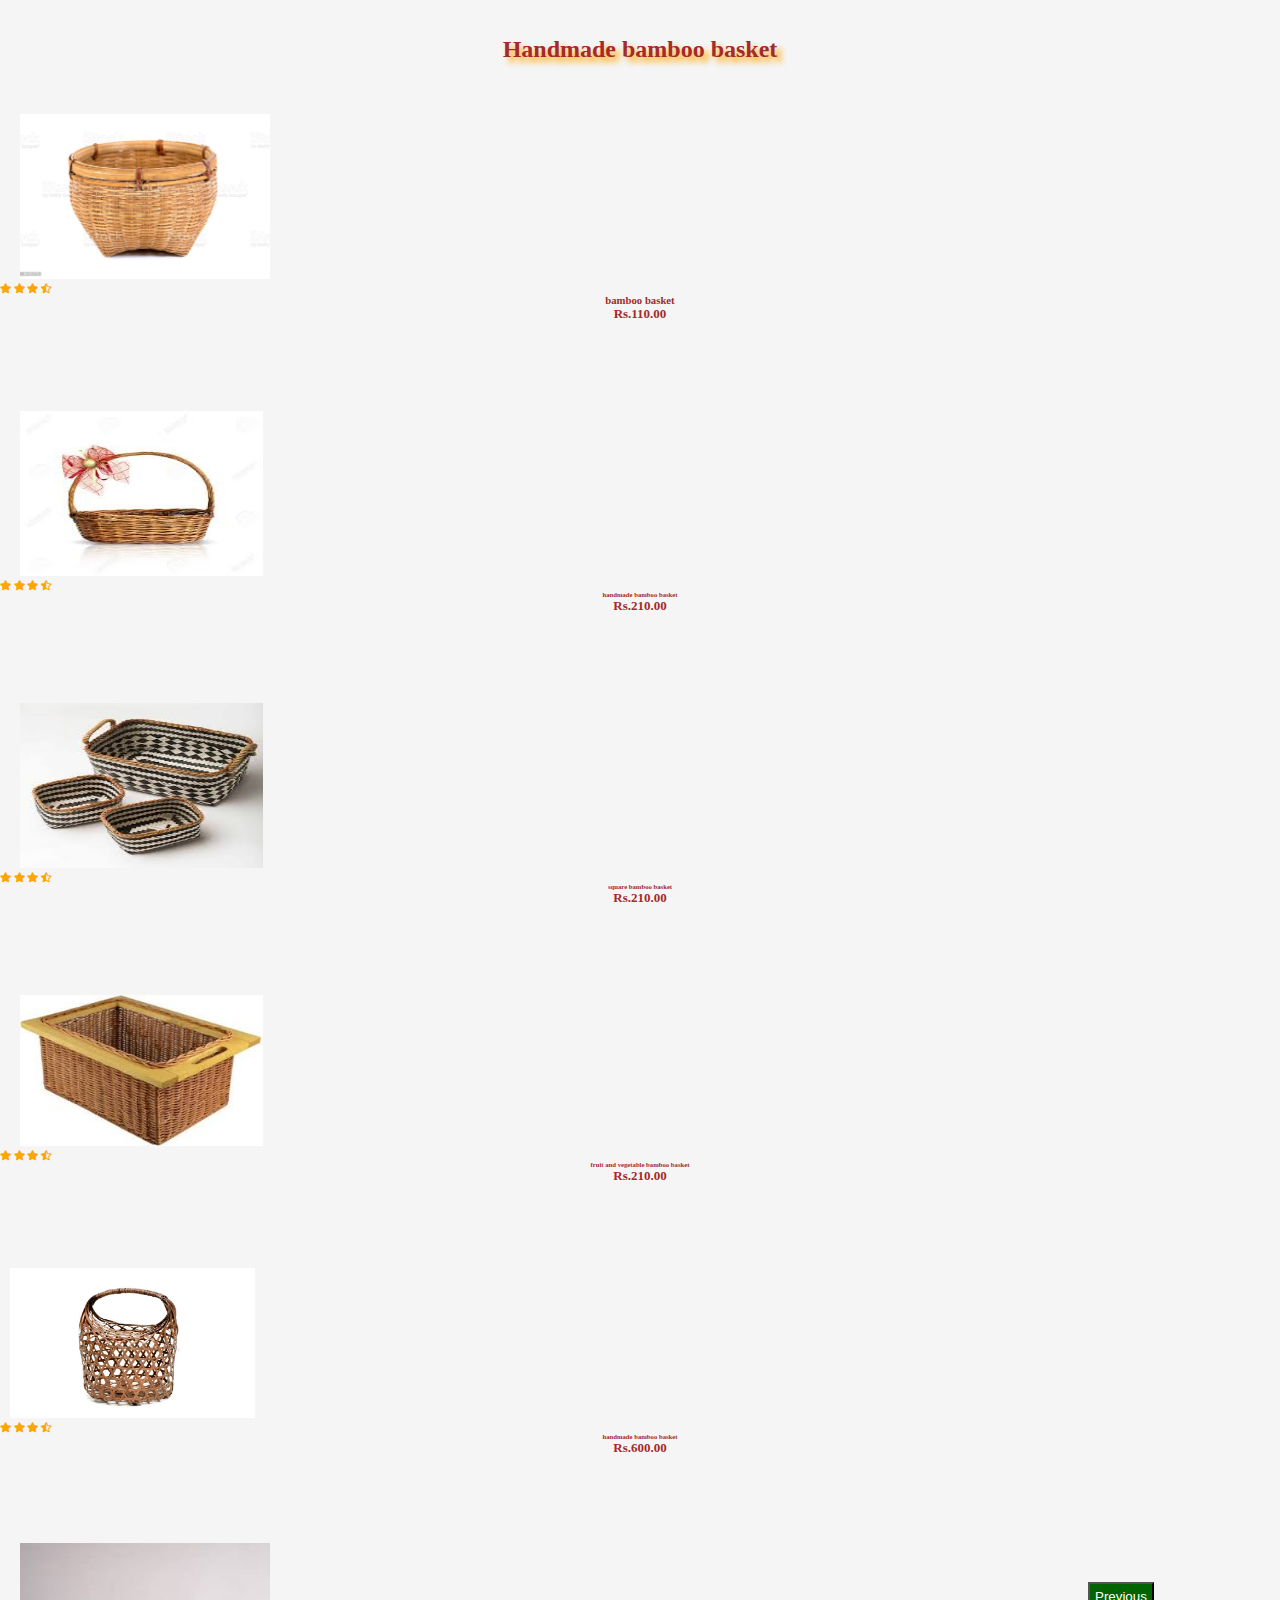
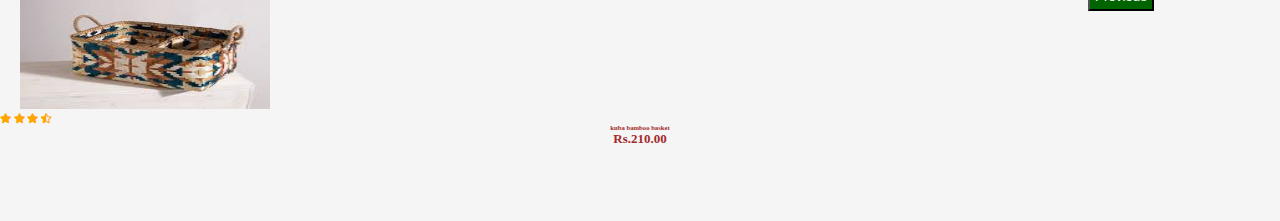
<file: index5.html>
<!DOCTYPE html>
<html lang="en">

<head>

    <head>
        <meta charset="UTF-8">
        <meta http-equiv="X-UA-Compatible" content="IE=edge">
        <meta name="viewport" content="width=device-width, initial-scale=1.0">
        <link rel="stylesheet"
            href="https://cdnjs.cloudflare.com/ajax/libs/font-awesome/4.7.0/css/font-awesome.min.css">
        <link rel="stylesheet" href="C:\MainProject\Womans_HandiCraft\css\style1.css">
        <link rel="stylesheet" href="style1.css">
        <link rel="stylesheet" href="https://cdn.jsdelivr.net/npm/bootstrap@4.5.3/dist/css/bootstrap.min.css"
            integrity="sha384-TX8t27EcRE3e/ihU7zmQxVncDAy5uIKz4rEkgIXeMed4M0jlfIDPvg6uqKI2xXr2" crossorigin="anonymous">
        <link rel="stylesheet" href="https://cdnjs.cloudflare.com/ajax/libs/font-awesome/5.13.0/css/all.min.css"
            rel="stylesheet">

        <script src="https://code.jquery.com/jquery-3.5.1.slim.min.js"
            integrity="sha384-DfXdz2htPH0lsSSs5nCTpuj/zy4C+OGpamoFVy38MVBnE+IbbVYUew+OrCXaRkfj"
            crossorigin="anonymous"></script>
        <script src="https://cdn.jsdelivr.net/npm/popper.js@1.16.1/dist/umd/popper.min.js"
            integrity="sha384-9/reFTGAW83EW2RDu2S0VKaIzap3H66lZH81PoYlFhbGU+6BZp6G7niu735Sk7lN"
            crossorigin="anonymous"></script>
        <script src="https://cdn.jsdelivr.net/npm/bootstrap@4.5.3/dist/js/bootstrap.min.js"
            integrity="sha384-w1Q4orYjBQndcko6MimVbzY0tgp4pWB4lZ7lr30WKz0vr/aWKhXdBNmNb5D92v7s"
            crossorigin="anonymous"></script>


        <title>index5</title>
        <style>
            body {
                background-color: whitesmoke;
            }

    

            #btnn a {
                color: white;
                text-decoration: none;
            }
        </style>
    </head>

<body>
    </br></br>
    <h2 style="color:brown; text-align: center; text-shadow: 5px 5px 6px orange;">Handmade bamboo basket</h2>
    <div class='container'></br></br>
        <div class='row'>

            <div class='col-md-4'>
                <div class='card'>
                    <img style="padding-left: 20px; padding-top:15px" ; width='270px' height="180px"
                        src='bam1.jpg' />
                    <div class='overlay'>
                        <button class='btn' type='button' title="Quick Shop"><i class="fa fa-eye"></i></button>
                        <button class='btn' title="Add to Wishlist" type='button'><i class="fas fa-heart"></i></button>
                        <button class='btn' type='button' title="Add to cart"><i
                                class="fa fa-shopping-cart"></i></button>
                    </div>


                    <div class='card-body text-center'>
                        <i class="fas fa-star"></i>
                        <i class="fas fa-star"></i>
                        <i class="fas fa-star"></i>
                        <i class="fas fa-star-half-alt"></i>
                        <i class="fas fa-star-o"></i>
                    </div>
                    <h6 class='card-title'>

                         bamboo basket</h6>
                    <h6 class='card-text' style='font-size:13px; padding-bottom:10px;'>

                        Rs.110.00
                    </h6>


                </div>
            </div>

            <div class='col-md-4'>
                <div class='card'>
                    <img style="padding-left: 20px; padding-top:15px" ; width='263px' height="180px"
                        src='bam2.jpeg'>
                    <div class='overlay'>
                        <button class='btn' type='button' title="Quick Shop"><i class="fa fa-eye"></i></button>
                        <button class='btn' title="Add to Wishlist" type='button'><i class="fas fa-heart"></i></button>
                        <button class='btn' type='button' title="Add to cart"><i
                                class="fa fa-shopping-cart"></i></button>
                    </div>


                    <div class='card-body text-center'>
                        <i class="fas fa-star"></i>
                        <i class="fas fa-star"></i>
                        <i class="fas fa-star"></i>
                        <i class="fas fa-star-half-alt"></i>
                        <i class="fas fa-star-o"></i>

                        <h6 class='card-title'>

                            handmade bamboo basket</h6>
                        <h6 class='card-text' style='font-size:13px; padding-bottom:10px;'>

                            Rs.210.00
                        </h6>
                    </div>
                </div>
            </div>
            <div class='col-md-4'>
                <div class='card'>
                    <img style="padding-left: 20px; padding-top:15px" ; width='263px' height="180px" src='bam3.jpeg'>
                    <div class='overlay'>
                        <button class='btn' type='button' title="Quick Shop"><i class="fa fa-eye"></i></button>
                        <button class='btn' title="Add to Wishlist" type='button'><i class="fas fa-heart"></i></button>
                        <button class='btn' type='button' title="Add to cart"><i
                                class="fa fa-shopping-cart"></i></button>
                    </div>


                    <div class='card-body text-center'>
                        <i class="fas fa-star"></i>
                        <i class="fas fa-star"></i>
                        <i class="fas fa-star"></i>
                        <i class="fas fa-star-half-alt"></i>
                        <i class="fas fa-star-o"></i>

                        <h6 class="card-title">

                            square bamboo basket</h6>
                        <h6 class='card-text' style='font-size:13px; padding-bottom:10px;'>

                            Rs.210.00
                        </h6>
                    </div>
                </div>
            </div>

            <div class='col-md-4'>
                <div class='card'>
                    <img width='263px' height="166px" style="padding-left: 20px; padding-top:15px" ; src='bam4.jpeg'>
                    <div class='overlay'>
                        <button class='btn' type='button' title="Quick Shop"><i class="fa fa-eye"></i></button>
                        <button class='btn' title="Add to Wishlist" type='button'><i class="fas fa-heart"></i></button>
                        <button class='btn' type='button' title="Add to cart"><i
                                class="fa fa-shopping-cart"></i></button>
                    </div>


                    <div class='card-body text-center'>
                        <i class="fas fa-star"></i>
                        <i class="fas fa-star"></i>
                        <i class="fas fa-star"></i>
                        <i class="fas fa-star-half-alt"></i>
                        <i class="fas fa-star-o"></i>

                        <h6 class='card-title'>

                            fruit and vegetable bamboo basket</h6>
                        <h6 class='card-text' style='font-size:13px; padding-bottom:10px;'>

                            Rs.210.00
                        </h6>

                    </div>
                </div>
            </div>

            <div class='col-md-4'>
                <div class='card'>
                    <img style="padding-left: 10px; padding-top: 10px;" width='255px' height="160px" src='bam5.jpg'>
                    <div class='overlay'>
                        <button class='btn' type='button' title="Quick Shop"><i class="fa fa-eye"></i></button>
                        <button class='btn' title="Add to Wishlist" type='button'><i class="fas fa-heart"></i></button>
                        <button class='btn' type='button' title="Add to cart"><i
                                class="fa fa-shopping-cart"></i></button>
                    </div></br>


                    <div class='card-body text-center'>
                        <i class="fas fa-star"></i>
                        <i class="fas fa-star"></i>
                        <i class="fas fa-star"></i>
                        <i class="fas fa-star-half-alt"></i>
                        <i class="fas fa-star-o"></i>

                        <h6 class='card-title'>

                            handmade bamboo basket</h6>
                        <h6 class='card-text' style='font-size:13px; padding-bottom:10px;'>

                            Rs.600.00
                        </h6>
                    </div>


                </div>
            </div>

            <div class='col-md-4'>
                <div class='card'>
                    <img style="padding-top:13px; padding-left:20px;" width='270px' height="179px"
                        src='bam6.jpeg'>
                    <div class='overlay'>
                        <button class='btn' type='button' title="Quick Shop"><i class="fa fa-eye"></i></button>
                        <button class='btn' title="Add to Wishlist" type='button'><i class="fas fa-heart"></i></button>
                        <button class='btn' type='button' title="Add to cart"><i
                                class="fa fa-shopping-cart"></i></button>
                    </div>


                    <div class='card-body text-center'>
                        <i class="fas fa-star"></i>
                        <i class="fas fa-star"></i>
                        <i class="fas fa-star"></i>
                        <i class="fas fa-star-half-alt"></i>
                        <i class="fas fa-star-o"></i>

                        <h6 class='card-title'>

                            kuba bamboo basket</h6>
                        <h6 class='card-text' style='font-size:13px; padding-bottom:10px;'>

                            Rs.210.00
                        </h6>

                    </div>
                </div>
            </div>



        </div>
    </div>
    <button id="btnn"><a href='index4.html'>Previous</ahref></button>
    


</body>

</html>
</file>
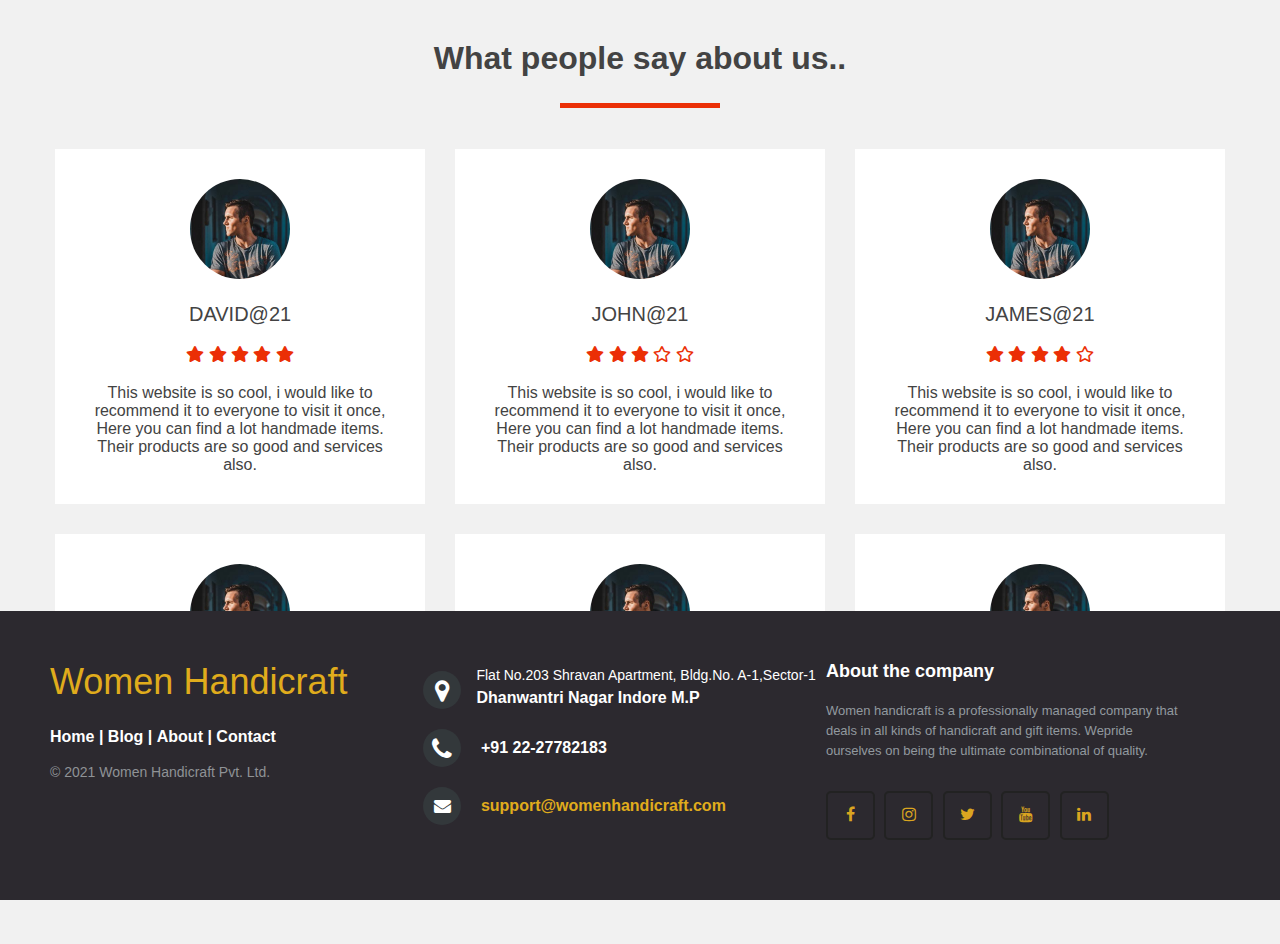
<file: Reviews.html>
<!DOCTYPE html>
<html lang="en" dir="ltr">
  <head>
    <meta charset="utf-8">
    <title></title>
    <link rel="stylesheet" href="Reviews.css">
    <meta name="viewport" content="width=device-width, initial-scale=1">
    <link rel="stylesheet" href="https://use.fontawesome.com/releases/v5.5.0/css/all.css">
    <link rel="stylesheet" href="https://cdnjs.cloudflare.com/ajax/libs/font-awesome/4.7.0/css/font-awesome.min.css">
  <body>

    <div class="testimonials">
      <div class="inner">
        <h1>What people say about us..</h1>
        <div class="border"></div>

        <div class="row">
          <div class="col">
            <div class="testimonial">
              <img src="p1.jpg" alt="">
              <div class="name">david@21</div>
              <div class="stars">
                <i class="fas fa-star"></i>
                <i class="fas fa-star"></i>
                <i class="fas fa-star"></i>
                <i class="fas fa-star"></i>
                <i class="fas fa-star"></i>
              </div>

              <p>
                This website is so cool, i would like to recommend it to everyone to visit it once, Here you can find a lot handmade items. Their products are so good and services also.
              </p>
            </div>
          </div>

          <div class="col">
            <div class="testimonial">
              <img src="p1.jpg" alt="">
              <div class="name">john@21</div>
              <div class="stars">
                <i class="fas fa-star"></i>
                <i class="fas fa-star"></i>
                <i class="fas fa-star"></i>
                <i class="far fa-star"></i>
                <i class="far fa-star"></i>
              </div>

              <p>
                This website is so cool, i would like to recommend it to everyone to visit it once, Here you can find a lot handmade items. Their products are so good and services also.
              </p>
            </div>
          </div>

          <div class="col">
            <div class="testimonial">
              <img src="p1.jpg" alt="">
              <div class="name">james@21</div>
              <div class="stars">
                <i class="fas fa-star"></i>
                <i class="fas fa-star"></i>
                <i class="fas fa-star"></i>
                <i class="fas fa-star"></i>
                <i class="far fa-star"></i>
              </div>

              <p>
                This website is so cool, i would like to recommend it to everyone to visit it once, Here you can find a lot handmade items. Their products are so good and services also.
              </p>
            </div>
          </div>

          <div class="col">
            <div class="testimonial">
              <img src="p1.jpg" alt="">
              <div class="name">Honey@21</div>
              <div class="stars">
                <i class="fas fa-star"></i>
                <i class="fas fa-star"></i>
                <i class="fas fa-star"></i>
                <i class="fas fa-star"></i>
                <i class="fas fa-star"></i>
              </div>

              <p>
                This website is so cool, i would like to recommend it to everyone to visit it once, Here you can find a lot handmade items. Their products are so good and services also.
              </p>
            </div>
          </div>

          <div class="col">
            <div class="testimonial">
              <img src="p1.jpg" alt="">
              <div class="name">Honey@21</div>
              <div class="stars">
                <i class="fas fa-star"></i>
                <i class="fas fa-star"></i>
                <i class="fas fa-star"></i>
                <i class="fas fa-star"></i>
                <i class="fas fa-star"></i>
              </div>

              <p>
                This website is so cool, i would like to recommend it to everyone to visit it once, Here you can find a lot handmade items. Their products are so good and services also.
              </p>
            </div>
          </div>

          <div class="col">
            <div class="testimonial">
              <img src="p1.jpg" alt="">
              <div class="name">bunny@21</div>
              <div class="stars">
                <i class="fas fa-star"></i>
                <i class="fas fa-star"></i>
                <i class="fas fa-star"></i>
                <i class="fas fa-star"></i>
                <i class="far fa-star"></i>
              </div>

              <p>
                This website is so cool, i would like to recommend it to everyone to visit it once, Here you can find a lot handmade items. Their products are so good and services also.
              </p>
            </div>
          </div>
        </div>
      </div>
    </div>

    <footer class="footer-distributed">

      <div  id='footer' class="footer-left">
    
          <h3><span>Women Handicraft</span></h3>
  
          <p class="footer-links">
              <a href="C:\MainProject\Womans_HandiCraft\index.html">Home</a>
              |
              <a href="C:\MainProject\Womans_HandiCraft\Blog.html">Blog</a>
              |
              <a href="#">About</a>
              |
              <a href="C:\MainProject\Womans_HandiCraft\html\Contact.html">Contact</a>
          </p>
  
          <p class="footer-company-name">© 2021 Women Handicraft Pvt. Ltd.</p>
      </div>
  
      <div class="footer-center">
          <div style="display: inline-flex;">
              <i  class="fa fa-map-marker"></i>
                <p><span>Flat No.203 Shravan Apartment,
                   Bldg.No. A-1,Sector-1</span>
                  Dhanwantri Nagar Indore M.P</p>
          </div>
  
          <div>
              <i class="fa fa-phone"></i>
              <p>+91 22-27782183</p>
          </div>
          <div>
              <i class="fa fa-envelope"></i>
              <p><a href="mailto:support@womenhandicraft.com">support@womenhandicraft.com</a></p>
          </div>
      </div>
      <div class="footer-right">
          <p class="footer-company-about">
              <span>About the company</span>
          Women handicraft is a professionally managed company that deals in all kinds of handicraft and gift items. Wepride ourselves on being the ultimate combinational of quality.</p>
          <div class="media-icons">
            <a href="#"><i class="fa fa-facebook-f fa-1x"></i></a>
            <a href="#"><i class="fa fa-instagram"></i></a>
            <a href="#"><i class="fa fa-twitter"></i></a>
            <a href="#"><i class="fa fa-youtube"></i></a>
            <a href="#"><i class="fa fa-linkedin in"></i></a>
          </div>
          
          <!-- <div class="footer-icons">
              <a href="#"><i class="fa fa-facebook"></i></a>
              <a href="#"><i class="fa fa-twitter"></i></a>
              <a href="#"><i class="fa fa-instagram"></i></a>
              <a href="#"><i class="fa fa-linkedin"></i></a>
              <a href="#"><i class="fa fa-youtube"></i></a>
          
          </div> -->
      </div>
  </footer>
  
  </div>
  
  
  </body>
  </html>
</file>
<file: style.css>
@import url('https://fonts.googleapis.com/css?family=Montserrat:300,400,500,600,700,800,900|Rubik:300,400,500,700,900');

* {margin:0;
	padding:0;

	-webkit-font-smoothing: antialiased;
	-webkit-text-shadow: rgba(0, 0, 0, .01) 0 0 1px;
	text-shadow: rgba(0, 0, 0, .01) 0 0 1px
}

body {
	font-family: 'Rubik', sans-serif;
	font-size: 14px;
	font-weight: 400;
	background: #eff6fa;
	color: #000000
}

div {
	display: block;
	position: relative;
	-webkit-box-sizing: border-box;
	-moz-box-sizing: border-box;
	box-sizing: border-box
}

.bbb_viewed {
	padding-top: 51px;
	padding-bottom: 60px;
	background: #eff6fa
}

.bbb_main_container {
	background-color: #fff;
	padding: 11px
}

.bbb_viewed_title_container {
	border-bottom: solid 1px #dadada
}

.bbb_viewed_title {
	margin-bottom: 16px;
	margin-top: 8px
}

.bbb_viewed_nav_container {
	position: absolute;
	right: -5px;
	bottom: 14px
}

.bbb_viewed_nav {
	display: inline-block;
	cursor: pointer
}

.bbb_viewed_nav i {
	color: #dadada;
	font-size: 18px;
	padding: 5px;
	-webkit-transition: all 200ms ease;
	-moz-transition: all 200ms ease;
	-ms-transition: all 200ms ease;
	-o-transition: all 200ms ease;
	transition: all 200ms ease
}

.bbb_viewed_nav:hover i {
	color: #606264
}

.bbb_viewed_prev {
	margin-right: 15px
}

.bbb_viewed_slider_container {
	padding-top: 13px
}

.bbb_viewed_item {
	width: 100%;
	background: #FFFFFF;
	border-radius: 2px;
	padding-top: 25px;
	padding-bottom: 25px;
	padding-left: 30px;
	padding-right: 30px
}

.bbb_viewed_image {
	width: 150px;
	height: 150px
}

.bbb_viewed_image img {
	display: block;
	max-width: 100%
}

.bbb_viewed_content {
	width: 100%;
	margin-top: 25px
}

.bbb_viewed_price {
	font-size: 16px;
	color: #000000;
	font-weight: 500
}

.bbb_viewed_item.discount .bbb_viewed_price {
	color: #df3b3b
}

.bbb_viewed_price span {
	position: relative;
	font-size: 12px;
	font-weight: 400;
	color: rgba(0, 0, 0, 0.6);
	margin-left: 8px
}

.bbb_viewed_price span::after {
	display: block;
	position: absolute;
	top: 6px;
	left: -2px;
	width: calc(100% + 4px);
	height: 1px;
	background: #8d8d8d;
	content: ''
}

.bbb_viewed_name {
	margin-top: 3px;
	
}

.bbb_viewed_name a {
	font-size: 14px;
	color: #000000;
	-webkit-transition: all 200ms ease;
	-moz-transition: all 200ms ease;
	-ms-transition: all 200ms ease;
	-o-transition: all 200ms ease;
	transition: all 200ms ease;
	color:brown;

}

.bbb_viewed_name a:hover {
	color: #0e8ce4
}

.item_marks {
	position: absolute;
	top: 18px;
	left: 18px
}

.item_mark {
	display: none;
	width: 36px;
	height: 36px;
	border-radius: 50%;
	color: #FFFFFF;
	font-size: 10px;
	font-weight: 500;
	line-height: 36px;
	text-align: center
}

.item_discount {
	background: #df3b3b;
	margin-right: 5px
}

.item_new {
	background: #0e8ce4
}

.bbb_viewed_item.discount .item_discount {
	display: inline-block
}

.bbb_viewed_item.is_new .item_new {
	display: inline-block
}



#navbar ul{
	display: flex; 
	background-color: black;
	
}
#navbar::before {
	content: "";
	background-color: blacke;
	position: absolute;
	height: 100px;
	width: 100px;
	z-index: -1;
	opacity:0.4;
}
#navbar ul{
	/*color: white;*/
	list-style: none;
	font-size: 1.3rem;

}
#navbar ul li a{
	color: white;
	display: block;
	padding: 3px 22px;
	border-radius: 20px;
	text-decoration: none;


}
#navbar ul li a:hover{
	color: goldenrod;

}
/* home section */
#home {
	display: flex; 
}
.img{
	width: 130px;
	height:100px;
	border-radius: 100px;
}
a:hover{
	color:goldenrod;
}
.container{
	position: static;
	  text-align: center;
	  padding-top: 65px;
	  padding-left: 50px;
		display: grid;
		grid-template-columns: repeat(auto-fill, minmax(260px, 1px));
		background: url(bgi.jpg);
		background-repeat: no-repeat;
	  /* grid-gap: 0 40px; */
  }
  
  .box {
	background-color: white;
	width: 150px;
	padding: 15px;
  }
  
  .container2{
	position: static;
	width: 25%;
	
  }
  .container2 h1{
	margin-left: 50px;
	padding-top: 30px;
	
	
  }
  .container2 p{
	margin-left: 50px;
	/* width: 25%; */
	
  }
  
  .social-media{
	position: static;
	width: 25%;
	margin-left: 50px;
	padding-top: 30px;
	display: grid;
	  grid-template-columns: repeat(auto-fill, minmax(40px, 1px));
	
  }
  .social-media a{
	color: black;
  }
  
  .formBox{
	float: right;
	padding-top: 50px;
	padding-right: 330px;
	font-size: 0.9em;
	 font-weight: bolder;  
  }
  
  .formBox input[type="email"],
		   input[type="password"]{
	margin: 5px 0 15px 0;
	border: none;
	padding: 5px;
	background: none;
	/* text-decoration-line: underline; */
	width: 130%;
	border-bottom-style: solid;
	border-bottom-width: 1.5px;
	
  }
  
  button{
	margin-top: 8px;
  }
#divv{
	background-color: rgba(165, 42, 42, 0.349);
}
footer{
	position: fixed;
	bottom: 0;
}

@media (max-height:800px){
	footer { position: static; }
	header { padding-top:40px; }
}


.footer-distributed{
	background-color: #2c292f;
	box-sizing: border-box;
	width: 100%;
	text-align: left;
	font: bold 16px sans-serif;
	padding: 50px 50px 60px 50px;
	margin-top: 80px;
}

.footer-distributed .footer-left,
.footer-distributed .footer-center,
.footer-distributed .footer-right{
	display: inline-block;
	vertical-align: top;
}

/* Footer left */

.footer-distributed .footer-left{
	width: 30%;
}

.footer-distributed h3{
	color:  #ffffff;
	font: normal 36px 'Cookie', cursive;
	margin: 0;
}

/* The company logo */

.footer-distributed .footer-left img{
	width: 30%;
}

.footer-distributed h3 span{
	color:  #e0ac1c;
}

/* Footer links */

.footer-distributed .footer-links{
	color:  #ffffff;
	margin: 20px 0 12px;
}

.footer-distributed .footer-links a{
	display:inline-block;
	line-height: 1.8;
	text-decoration: none;
	color:  inherit;
}

.footer-distributed .footer-company-name{
	color:  #8f9296;
	font-size: 14px;
	font-weight: normal;
	margin: 0;
}

/* Footer Center */

.footer-distributed .footer-center{
	width: 35%;
}


.footer-distributed .footer-center i{
	background-color:  #33383b;
	color: #ffffff;
	font-size: 25px;
	width: 38px;
	height: 38px;
	border-radius: 50%;
	text-align: center;
	line-height: 42px;
	margin: 10px 15px;
	vertical-align: middle;
}

.footer-distributed .footer-center i.fa-envelope{
	font-size: 17px;
	line-height: 38px;
}

.footer-distributed .footer-center p{
	display: inline-block;
	color: #ffffff;
	vertical-align: middle;
	margin:0;
}

.footer-distributed .footer-center p span{
	display:block;
	font-weight: normal;
	font-size:14px;
	line-height:2;
}

.footer-distributed .footer-center p a{
	color:  #e0ac1c;
	text-decoration: none;;
}


/* Footer Right */

.footer-distributed .footer-right{
	width: 30%;
}

.footer-distributed .footer-company-about{
	line-height: 20px;
	color:  #92999f;
	font-size: 13px;
	font-weight: normal;
	margin: 0;
}

.footer-distributed .footer-company-about span{
	display: block;
	color:  #ffffff;
	font-size: 18px;
	font-weight: bold;
	margin-bottom: 20px;
}

.footer-distributed .footer-icons{
	margin-top: 25px;
}

.footer-distributed .footer-icons a{
	display: inline-block;
	width: 35px;
	height: 35px;
	cursor: pointer;
	background-color:black;
	border-radius: 2px;

	font-size: 20px;
	color: #ffffff;
	text-align: center;
	line-height: 35px;

	margin-right: 3px;
	margin-bottom: 5px;
}

/* Here is the code for Responsive Footer */
/* You can remove below code if you don't want Footer to be responsive */


@media (max-width: 880px) {

	.footer-distributed .footer-left,
	.footer-distributed .footer-center,
	.footer-distributed .footer-right{
		display: block;
		width: 100%;
		margin-bottom: 40px;
		text-align: center;
	}

	.footer-distributed .footer-center i{
		margin-left: 0;
	}

}
footer .media-icons a{
    font-size: 16px;
    height: 45px;
    width: 45px;
    display: inline-block;
    text-align: center;
    line-height: 43px;
    border-radius: 5px;
    border: 2px solid #222222;
    margin: 30px 5px 0 0;
    transition: all 0.3s ease;
	color:goldenrod;
  }
   .media-icons a:hover{
    border-color: goldenrod;
	background-color: lightgray;
   }
</file>
<file: about.css>
@import url('http://fonts.googleapis.com/css?family=Open+Sans:400,700');

*{
	padding:0;
	margin:0;
}

html{
	background-color: #eaf0f2;
}

body{
	font:16px/1.6 Arial,  sans-serif;
}

header{
	text-align: center;
	padding-top: 100px;
	margin-bottom:190px;
}

header h1{
	font: normal 32px/1.5 'Open Sans', sans-serif;
	color: #3F71AE;
	padding-bottom: 16px;
}

header h2{
	color: #F05283;
}

header span{
	color: #3F71EA;
}


/* The footer is fixed to the bottom of the page */

footer{
	position: fixed;
	bottom: 0;
}

@media (max-height:800px){
	footer { position: static; }
	header { padding-top:40px; }
}


.footer-distributed{
	background-color: #2c292f;
	box-sizing: border-box;
	width: 100%;
	text-align: left;
	font: bold 16px sans-serif;
	padding: 50px 50px 60px 50px;
	margin-top: 80px;
}

.footer-distributed .footer-left,
.footer-distributed .footer-center,
.footer-distributed .footer-right{
	display: inline-block;
	vertical-align: top;
}

/* Footer left */

.footer-distributed .footer-left{
	width: 30%;
}

.footer-distributed h3{
	color:  #ffffff;
	font: normal 36px 'Cookie', cursive;
	margin: 0;
}

/* The company logo */

.footer-distributed .footer-left img{
	width: 30%;
}

.footer-distributed h3 span{
	color:  #e0ac1c;
}

/* Footer links */

.footer-distributed .footer-links{
	color:  #ffffff;
	margin: 20px 0 12px;
}

.footer-distributed .footer-links a{
	display:inline-block;
	line-height: 1.8;
	text-decoration: none;
	color:  inherit;
}

.footer-distributed .footer-company-name{
	color:  #8f9296;
	font-size: 14px;
	font-weight: normal;
	margin: 0;
}

/* Footer Center */

.footer-distributed .footer-center{
	width: 35%;
}


.footer-distributed .footer-center i{
	background-color:  #33383b;
	color: #ffffff;
	font-size: 25px;
	width: 38px;
	height: 38px;
	border-radius: 50%;
	text-align: center;
	line-height: 42px;
	margin: 10px 15px;
	vertical-align: middle;
}

.footer-distributed .footer-center i.fa-envelope{
	font-size: 17px;
	line-height: 38px;
}

.footer-distributed .footer-center p{
	display: inline-block;
	color: #ffffff;
	vertical-align: middle;
	margin:0;
}

.footer-distributed .footer-center p span{
	display:block;
	font-weight: normal;
	font-size:14px;
	line-height:2;
}

.footer-distributed .footer-center p a{
	color:  #e0ac1c;
	text-decoration: none;;
}


/* Footer Right */

.footer-distributed .footer-right{
	width: 30%;
}

.footer-distributed .footer-company-about{
	line-height: 20px;
	color:  #92999f;
	font-size: 13px;
	font-weight: normal;
	margin: 0;
}

.footer-distributed .footer-company-about span{
	display: block;
	color:  #ffffff;
	font-size: 18px;
	font-weight: bold;
	margin-bottom: 20px;
}

.footer-distributed .footer-icons{
	margin-top: 25px;
}

.footer-distributed .footer-icons a{
	display: inline-block;
	width: 35px;
	height: 35px;
	cursor: pointer;
	background-color:  #33383b;
	border-radius: 2px;

	font-size: 20px;
	color: #ffffff;
	text-align: center;
	line-height: 35px;

	margin-right: 3px;
	margin-bottom: 5px;
}

/* Here is the code for Responsive Footer */
/* You can remove below code if you don't want Footer to be responsive */


@media (max-width: 880px) {

	.footer-distributed .footer-left,
	.footer-distributed .footer-center,
	.footer-distributed .footer-right{
		display: block;
		width: 100%;
		margin-bottom: 40px;
		text-align: center;
	}

	.footer-distributed .footer-center i{
		margin-left: 0;
	}

}
footer .media-icons a{
    font-size: 16px;
    height: 45px;
    width: 45px;
    display: inline-block;
    text-align: center;
    line-height: 43px;
    border-radius: 5px;
    border: 2px solid #222222;
    margin: 30px 5px 0 0;
    transition: all 0.3s ease;
	color:goldenrod;
  }
   .media-icons a:hover{
    border-color: goldenrod;
	background-color: lightgray;
   }
</file>
<file: Blog.css>
@import url('https://fonts.googleapis.com/css2?family=Poppins:wght@200;300;400;500;600;700&display=swap');
*{
  margin: 0;
  padding: 0;
  box-sizing: border-box;
  font-family: 'Poppins', sans-serif;
}
nav{
  z-index: 99;
  width: 100%;  
  background: #242526;
}
nav .wrapper{
  position: relative;
  max-width: 1300px;
  padding: 0px 30px;
  height: 70px;
  line-height: 70px;
  margin: auto;
  display: flex;
  align-items: center;
  justify-content: space-between;
}
.wrapper .logo {
  color: #f2f2f2;
  font-size: 30px;
  font-weight: 600;
  text-decoration: none;
}
.wrapper .nav-links{
  display: inline-flex;
}
.nav-links li{
  list-style: none;
  font-family: 'Times New Roman', Times, serif;
}
.nav-links li a{
  color: #f2f2f2;
  text-decoration: none;
  font-size: 18px;
  padding: 9px 15px;
  border-radius: 5px;
  transition: all 0.3s ease;
}
.nav-links li a:hover{
  background: #eb2f06;
}

@media screen and (max-width: 970px) {
  .wrapper .btn{
    display: block;
  }
nav input{
  display: none;
}}

@media (max-height:800px){
	footer { position: static; }
	header { padding-top:40px; }
}


.footer-distributed{
	background-color: #2c292f;
	box-sizing: border-box;
	width: 100%;
	text-align: left;
	font: bold 16px sans-serif;
	padding: 50px 50px 60px 50px;
	margin-top: 80px;
}

.footer-distributed .footer-left,
.footer-distributed .footer-center,
.footer-distributed .footer-right{
	display: inline-block;
	vertical-align: top;
}

/* Footer left */

.footer-distributed .footer-left{
	width: 30%;
}

.footer-distributed h3{
	color:  #ffffff;
	font: normal 36px 'Cookie', cursive;
	margin: 0;
}

/* The company logo */

.footer-distributed .footer-left img{
	width: 30%;
}

.footer-distributed h3 span{
	color:  #e0ac1c;
}

/* Footer links */

.footer-distributed .footer-links{
	color:  #ffffff;
	margin: 20px 0 12px;
}

.footer-distributed .footer-links a{
	display:inline-block;
	line-height: 1.8;
	text-decoration: none;
	color:  inherit;
}

.footer-distributed .footer-company-name{
	color:  #8f9296;
	font-size: 14px;
	font-weight: normal;
	margin: 0;
}

/* Footer Center */

.footer-distributed .footer-center{
	width: 35%;
}


.footer-distributed .footer-center i{
	background-color:  #33383b;
	color: #ffffff;
	font-size: 25px;
	width: 38px;
	height: 38px;
	border-radius: 50%;
	text-align: center;
	line-height: 42px;
	margin: 10px 15px;
	vertical-align: middle;
}

.footer-distributed .footer-center i.fa-envelope{
	font-size: 17px;
	line-height: 38px;
}

.footer-distributed .footer-center p{
	display: inline-block;
	color: #ffffff;
	vertical-align: middle;
	margin:0;
}

.footer-distributed .footer-center p span{
	display:block;
	font-weight: normal;
	font-size:14px;
	line-height:2;
}

.footer-distributed .footer-center p a{
	color:  #e0ac1c;
	text-decoration: none;;
}


/* Footer Right */

.footer-distributed .footer-right{
	width: 30%;
}

.footer-distributed .footer-company-about{
	line-height: 20px;
	color:  #92999f;
	font-size: 13px;
	font-weight: normal;
	margin: 0;
}

.footer-distributed .footer-company-about span{
	display: block;
	color:  #ffffff;
	font-size: 18px;
	font-weight: bold;
	margin-bottom: 20px;
}

.footer-distributed .footer-icons{
	margin-top: 25px;
}

.footer-distributed .footer-icons a{
	display: inline-block;
	width: 35px;
	height: 35px;
	cursor: pointer;
	background-color:black;
	border-radius: 2px;

	font-size: 20px;
	color: #ffffff;
	text-align: center;
	line-height: 35px;

	margin-right: 3px;
	margin-bottom: 5px;
}

/* Here is the code for Responsive Footer */
/* You can remove below code if you don't want Footer to be responsive */


@media (max-width: 880px) {

	.footer-distributed .footer-left,
	.footer-distributed .footer-center,
	.footer-distributed .footer-right{
		display: block;
		width: 100%;
		margin-bottom: 40px;
		text-align: center;
	}

	.footer-distributed .footer-center i{
		margin-left: 0;
	}

}
footer .media-icons a{
    font-size: 16px;
    height: 45px;
    width: 45px;
    display: inline-block;
    text-align: center;
    line-height: 43px;
    border-radius: 5px;
    border: 2px solid #222222;
    margin: 30px 5px 0 0;
    transition: all 0.3s ease;
	color:goldenrod;
  }
   .media-icons a:hover{
    border-color: goldenrod;
	background-color: lightgray;
   }



  .image{
    position: relative;
    background-color: #fbd6b7;
    margin-bottom: 200px;
    margin-top: 500px;
  }
  .text-field{
    position: absolute;
    top: 30%;
    left: 65%;
    font-size: 24px;
    font-family:  Optimistic Display, Helvetica, Helvetica Neue, Arial, sans-serif;
    color: rgb(160 53 22);
  }
  .text-field p{
    padding-top: 10px;
    width: 60%;
    font-size: 17px;
  }
  .text-field a{
    cursor: pointer;
    color: rgb(160 53 22);
    padding-top: 20px;
  }
</file>
<file: Feedback2.css>
.feedback{
    width: 100%;
    max-width: 780px;
    background: #fff;
    margin: 0 auto;
    padding: 15px;
    box-shadow: 1px 1px 16px rgba(0, 0, 0, 0.3);
}
.survey-hr{
  margin:10px 0;
  border: .5px solid #ddd;
}
.star-rating {
   margin: 25px 0 0px;
  font-size: 0;
  white-space: nowrap;
  display: inline-block;
  width: 175px;
  height: 35px;
  overflow: hidden;
  position: relative;
  background: url('[data-uri]');
  background-size: contain;
}
.star-rating i {
  opacity: 0;
  position: absolute;
  left: 0;
  top: 0;
  height: 100%;
  width: 20%;
  z-index: 1;
  background: url('[data-uri]');
  background-size: contain;
}
.star-rating input {
  -moz-appearance: none;
  -webkit-appearance: none;
  opacity: 0;
  display: inline-block;
  width: 20%;
  height: 100%;
  margin: 0;
  padding: 0;
  z-index: 2;
  position: relative;
}
.star-rating input:hover + i,
.star-rating input:checked + i {
  opacity: 1;
}
.star-rating i ~ i {
  width: 40%;
}
.star-rating i ~ i ~ i {
  width: 60%;
}
.star-rating i ~ i ~ i ~ i {
  width: 80%;
}
.star-rating i ~ i ~ i ~ i ~ i {
  width: 100%;
}
.choice {
  position: fixed;
  top: 0;
  left: 0;
  right: 0;
  text-align: center;
  padding: 20px;
  display: block;
}
span.scale-rating{
margin: 5px 0 15px;
    display: inline-block;
   
    width: 100%;
   
}
span.scale-rating>label {
  position:relative;
    -webkit-appearance: none;
  outline:0 !important;
    border: 1px solid grey;
    height:33px;
    margin: 0 5px 0 0;
  width: calc(10% - 7px);
    float: left;
  cursor:pointer;
}
span.scale-rating label {
  position:relative;
    -webkit-appearance: none;
  outline:0 !important;
    height:33px;
      
    margin: 0 5px 0 0;
  width: calc(10% - 7px);
    float: left;
  cursor:pointer;
}
span.scale-rating input[type=radio] {
  position:absolute;
    -webkit-appearance: none;
  opacity:0;
  outline:0 !important;

    height:33px;
 
    margin: 0 5px 0 0;
  
  width: 100%;
    float: left;
  cursor:pointer;
  z-index:3;
}
span.scale-rating label:hover{
background:#fddf8d;
}
span.scale-rating input[type=radio]:last-child{
border-right:0;
}
span.scale-rating label input[type=radio]:checked ~ label{
    -webkit-appearance: none;

    margin: 0;
  background:#fddf8d;
}
span.scale-rating label:before
{
  content:attr(value);
    top: 7px;
    width: 100%;
    position: absolute;
    left: 0;
    right: 0;
    text-align: center;
    vertical-align: middle;
  z-index:2;
}
</file>
<file: style1.css>
*{margin:0;
    padding:0;box-sizing:border-box; }

    .col-md-4{
        margin-bottom: 5%;
        background-color: whitesmoke;
    }

    #btnm{
        padding: 5px;
        background-color: darkgreen;
        color: white;
        text-align: center;
        width: 7%;
        position: absolute;
        bottom:-65%;
        left:92%;
    }
    #btnu{
        padding: 5px;
        background-color: darkgreen;
        color: white;
        text-align: center;
        width: 7%;
        position: absolute;
        bottom:-80%;
        left:84%
    }


    #btns{
        padding: 5px;
        background-color: darkgreen;
        color: white;
        text-align: center;
        width: 5%;
        position: absolute;
        bottom:-65%;
        left:92%;
    
        
    
    }
    #btnv{
        padding: 5px;
        background-color: darkgreen;
        color: white;
        text-align: center;
        width: 5%;
        position: absolute;
        bottom:-79%;
        left:92%;
    }
    #btn1{
        padding: 5px;
        background-color: darkgreen;
        color: white;
        text-align: center;
        width: 5%;
        position: absolute;
        bottom:-80%;
        left:92%;
    }
    
        #btni{
            padding: 5px;
            background-color: darkgreen;
            color: white;
            text-align: center;
            width: 7;
            position: absolute;
            bottom: -65%;
            left:85%;

        }
    
    #btnn{
        padding: 5px;
        background-color: darkgreen;
        color: white;
        text-align: center;
        width: 7;
        position: absolute;
        bottom: -79%;
        left:85%;
    }
    h6{
        text-align: center;
        color:brown;
    }

    .card-body{
        color:orange;
        font-size: 10px;
    }
    
    .overlay{
        position: absolute;
        top:60%;
        opacity: 0;
    
        
    }
    .card:hover .overlay{
        opacity: 1;
        transition: 0.5s;


    }
</file>
<file: Reviews.css>
*{
    margin: 0;
    padding: 0;
    font-family: "montserrat",sans-serif;
  }
  .testimonials{
    padding: 40px 0;
    background: #f1f1f1;
    color: #434343;
    text-align: center;
  }
  .inner{
    max-width: 1200px;
    margin: auto;
    overflow: hidden;
    padding: 0 20px;
  }
  
  .border{
    width: 160px;
    height: 5px;
    background: #eb2f06;
    margin: 26px auto;
  }
  
  .row{
    display: flex;
    flex-wrap: wrap;
    justify-content: center;
  }
  .col{
    flex: 33.33%;
    max-width: 33.33%;
    box-sizing: border-box;
    padding: 15px;
  }
  .testimonial{
    background: #fff;
    padding: 30px;
  }
  .testimonial img{
    width: 100px;
    height: 100px;
    border-radius: 50%;
  }
  .name{
    font-size: 20px;
    text-transform: uppercase;
    margin: 20px 0;
  }
  .stars{
    color: #eb2f06;
    margin-bottom: 20px;
  }
  
  
  
  .image{
    position: relative;
    background-color: #fbd6b7;
    margin-bottom: 200px;
    margin-top: 500px;
  }
  .text-field{
    position: absolute;
    top: 30%;
    left: 65%;
    font-size: 24px;
    font-family:  Optimistic Display, Helvetica, Helvetica Neue, Arial, sans-serif;
    color: rgb(160 53 22);
  }
  .text-field p{
    padding-top: 10px;
    width: 60%;
    font-size: 17px;
  }
  .text-field a{
    cursor: pointer;
    color: rgb(160 53 22);
    padding-top: 20px;
  }
  footer{
    position: fixed;
    bottom: 0;
  }
  
  @media (max-height:800px){
    footer { position: static; }
    header { padding-top:40px; }
  }
  
  
  .footer-distributed{
    background-color: #2c292f;
    box-sizing: border-box;
    width: 100%;
    text-align: left;
    font: bold 16px sans-serif;
    padding: 50px 50px 60px 50px;
    margin-top: 80px;
  }
  
  .footer-distributed .footer-left,
  .footer-distributed .footer-center,
  .footer-distributed .footer-right{
    display: inline-block;
    vertical-align: top;
  }
  
  /* Footer left */
  
  .footer-distributed .footer-left{
    width: 30%;
  }
  
  .footer-distributed h3{
    color:  #ffffff;
    font: normal 36px 'Cookie', cursive;
    margin: 0;
  }
  
  /* The company logo */
  
  .footer-distributed .footer-left img{
    width: 30%;
  }
  
  .footer-distributed h3 span{
    color:  #e0ac1c;
  }
  
  /* Footer links */
  
  .footer-distributed .footer-links{
    color:  #ffffff;
    margin: 20px 0 12px;
  }
  
  .footer-distributed .footer-links a{
    display:inline-block;
    line-height: 1.8;
    text-decoration: none;
    color:  inherit;
  }
  
  .footer-distributed .footer-company-name{
    color:  #8f9296;
    font-size: 14px;
    font-weight: normal;
    margin: 0;
  }
  
  /* Footer Center */
  
  .footer-distributed .footer-center{
    width: 35%;
  }
  
  
  .footer-distributed .footer-center i{
    background-color:  #33383b;
    color: #ffffff;
    font-size: 25px;
    width: 38px;
    height: 38px;
    border-radius: 50%;
    text-align: center;
    line-height: 42px;
    margin: 10px 15px;
    vertical-align: middle;
  }
  
  .footer-distributed .footer-center i.fa-envelope{
    font-size: 17px;
    line-height: 38px;
  }
  
  .footer-distributed .footer-center p{
    display: inline-block;
    color: #ffffff;
    vertical-align: middle;
    margin:0;
  }
  
  .footer-distributed .footer-center p span{
    display:block;
    font-weight: normal;
    font-size:14px;
    line-height:2;
  }
  
  .footer-distributed .footer-center p a{
    color:  #e0ac1c;
    text-decoration: none;;
  }
  
  
  /* Footer Right */
  
  .footer-distributed .footer-right{
    width: 30%;
  }
  
  .footer-distributed .footer-company-about{
    line-height: 20px;
    color:  #92999f;
    font-size: 13px;
    font-weight: normal;
    margin: 0;
  }
  
  .footer-distributed .footer-company-about span{
    display: block;
    color:  #ffffff;
    font-size: 18px;
    font-weight: bold;
    margin-bottom: 20px;
  }
  
  .footer-distributed .footer-icons{
    margin-top: 25px;
  }
  
  .footer-distributed .footer-icons a{
    display: inline-block;
    width: 35px;
    height: 35px;
    cursor: pointer;
    background-color:  #33383b;
    border-radius: 2px;
  
    font-size: 20px;
    color: #ffffff;
    text-align: center;
    line-height: 35px;
  
    margin-right: 3px;
    margin-bottom: 5px;
  }
  
  /* Here is the code for Responsive Footer */
  /* You can remove below code if you don't want Footer to be responsive */
  
  
  @media (max-width: 880px) {
  
    .footer-distributed .footer-left,
    .footer-distributed .footer-center,
    .footer-distributed .footer-right{
      display: block;
      width: 100%;
      margin-bottom: 40px;
      text-align: center;
    }
  
    .footer-distributed .footer-center i{
      margin-left: 0;
    }
  
  }
  footer .media-icons a{
      font-size: 16px;
      height: 45px;
      width: 45px;
      display: inline-block;
      text-align: center;
      line-height: 43px;
      border-radius: 5px;
      border: 2px solid #222222;
      margin: 30px 5px 0 0;
      transition: all 0.3s ease;
    color:goldenrod;
    }
     .media-icons a:hover{
      border-color: goldenrod;
    background-color: lightgray;
     }
</file>
